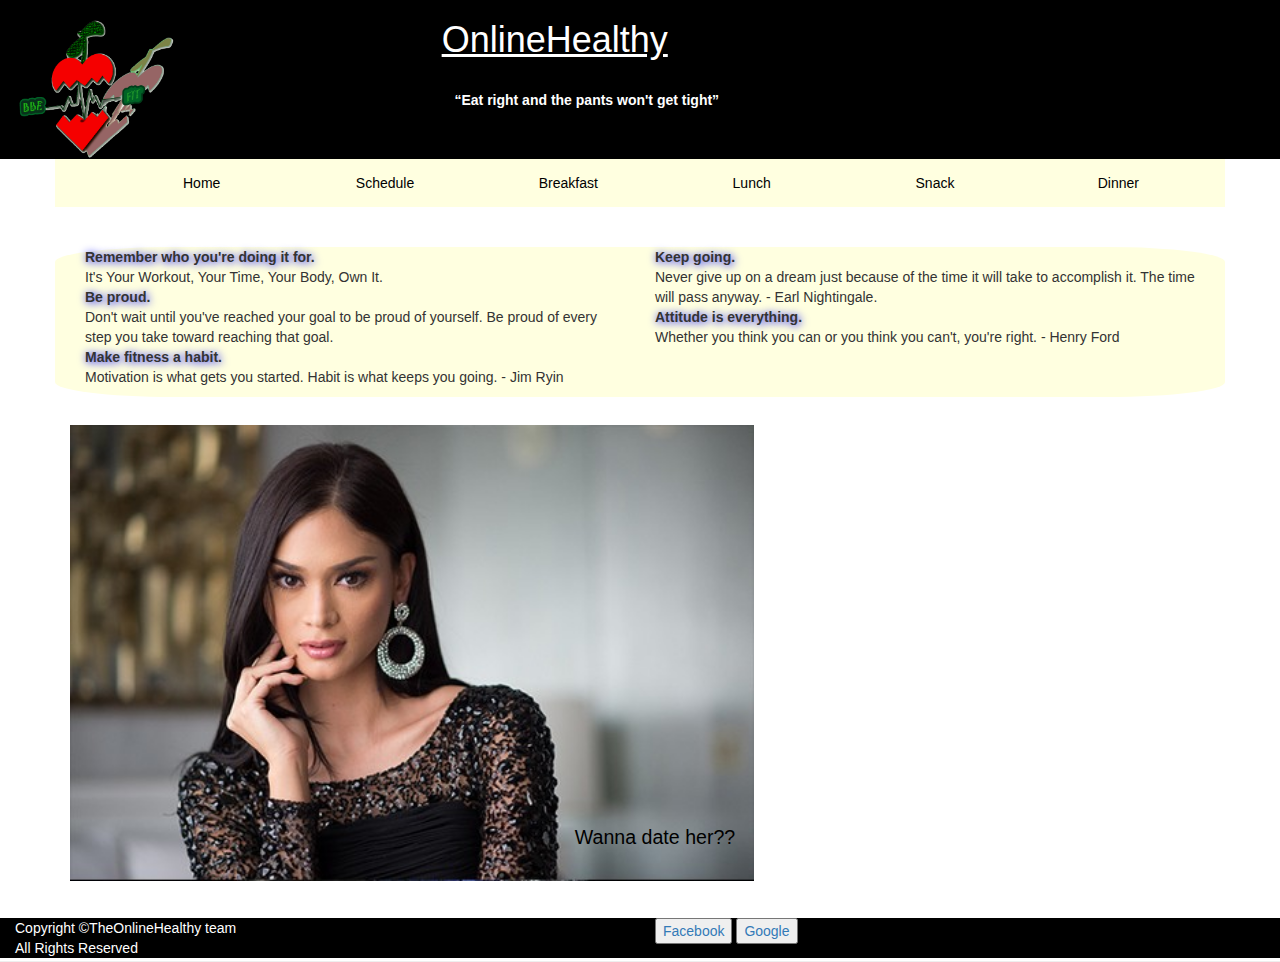
<file: index.html>
<!DOCTYPE html>

<!--Welcome to our html,css,js page that created THE onlinehealthy program -->

<html lang="en-US">

<head>
		<title>
		TheOnlineHealthy
		</title>

		<meta http-equiv="Content-Type" content="text/html; charset=utf-8" />
        <meta name="viewport" content="width=device-width, initial-scale=1">
		<link type="text/css" rel="stylesheet" href="./Welcome_page.css" media="all" />
		
			  <link rel="stylesheet" href="https://maxcdn.bootstrapcdn.com/bootstrap/3.3.7/css/bootstrap.min.css">
			  <script src="https://ajax.googleapis.com/ajax/libs/jquery/3.1.1/jquery.min.js"></script>
			  <script src="https://maxcdn.bootstrapcdn.com/bootstrap/3.3.7/js/bootstrap.min.js"></script>

  

</head>


<body>
    <!--This will be the top part of the page -->
	
				
				<div class="container" style="background-color: rgb(0,0,0);width: 100%">
				                        <div class="row">
										               <div class="col-lg-4 col-md-4 col-sm-4 col-xs-4">
													   
													   <img class="logo" src="./healthyfood.PNG" />
													   
													   </div>
													   
													   
													   
													     <div class="col-lg-4 col-md-4 col-sm-4 col-xs-4 title1">
						
															<h1><u>OnlineHealthy</u></h1>  
															</br>
														</div>
                                                        
                                                        <div class="col-lg-4 col-md-4 col-sm-4 col-xs-4 title2">														
															
															<strong>
															<q title="jarib ma bto5sar shi">Eat right and the pants won't get tight</q>
															</strong>
															
															</br>
															</br>       
														</div>
														
                                        </div>
				</div>
	
	
	<!--<script>
 function myFunction() {
    window.open("https://www.facebook.com");
}

setTimeout(function(){alert("PS:If your GF or Wife is next to you, we do not take the responsabilities of your death")},1000);
</script>
-->	
	<!--This part will be for the navigation bar -->
				
    <div class="container">
            <div class="row">
				    <div class="col-lg-12 col-md-12 col-sm-12 col-xs-12 navclass">
										
										<ul id="menu">
						                   
										   	<div class="col-lg-2 col-md-2 col-sm-2 col-xs-2">
       											<li>
												<a href="./index.html">Home</a>
												</li>
											</div>	
											
											
											<div class="col-lg-2 col-md-2 col-sm-2 col-xs-2">
												<li>
												<a>Schedule</a>
												    <ul class="sousMenu">
															<li><a href="./ectomorph.html">Ecto</a></li></br>
															<li><a href="./mesomorph.html">Meso</a></li></br>
															<li><a href="./endomorph.html">Endo</a></li>
													</ul>
												</li> 
										    </div>
										   
										   		<div class="col-lg-2 col-md-2 col-sm-2 col-xs-2">	
												<li>
												<a href="./Breakfast.html">Breakfast</a>
												</li>		  
											</div>
											
										  <div class="col-lg-2 col-md-2 col-sm-2 col-xs-2">											
												<li>
												<a href="./Lunch.html">Lunch</a>
												</li>
											</div>	
												
										   
										   <div class="col-lg-2 col-md-2 col-sm-2 col-xs-2"> 				
												<li>
												<a href="./Snack.html">Snack</a><!--why don't we use onclick -->
												</li>
											</div>
											
											<div class="col-lg-2 col-md-2 col-sm-2 col-xs-2">
												<li>
												<a href="./Dinner.html">Dinner</a>
												</li>
											</div>

											
										</ul>

					</div>
			</div>		
	</div>
	
<br/>
<br/>


	<!--This division is for the text & slide show-->	
   	<div class="container">
				<div class="row">	
                       <div class="col-lg-12 col-md-12 col-sm-12 col-xs-12 para">
								<div class="col-lg-6 col-md-6 col-sm-6 col-xs-12">  
								 <p>
					<b>Remember who you're doing it for.</b>        <br/>
					It's Your Workout, Your Time, Your Body, Own It. <br/>
					<b>Be proud.</b> <br/>
					Don't wait until you've reached your goal to be proud of yourself.
					Be proud of every step you take toward reaching that goal. <br/>
					<b>Make fitness a habit.</b>    <br/>
					Motivation is what gets you started. Habit is what keeps you going. - Jim Ryin
								 </p>
								
								</div>
					
								
								<div class="col-lg-6 col-md-6 col-sm-6 col-xs-12">  
								 <p>
					<b>Keep going.</b>    <br/>
                     Never give up on a dream just because of the time it will take to accomplish it. 
                     The time will pass anyway. - Earl Nightingale. <br/>
                  
                    <b>Attitude is everything.</b>        <br/>
                    Whether you think you can or you think you can't, you're right. - Henry Ford <br/>
								 </p>
								
								</div>
                       </div>
				
						 
						<div class="col-lg-12 col-md-12 col-sm-12 col-xs-12" style="margin-top: 2em">
													 <div class="slideshow-container">

																<div class="mySlides"><!--we can add fade-->
																					  <!-- <div class="numbertext">1 / 3</div> -->
																  <img src="./Hot1.jpg" style="width:60%">
																  <p class="text">Wanna date her??</p>
																</div>

																<div class="mySlides">
																					  <!-- <div class="numbertext">2 / 3</div> -->
																  <img src="./Hot2.jpg" style="width:60%">
																  <p class="text">Her?</p>
																</div>

																<div class="mySlides">
																					   <!--  <div class="numbertext">3 / 3</div> -->
																  <img src="./Hot3.jpg" style="width:60%">
																  <p class="text">Or... maybe her?</p>
																</div>

														</div>
																<br>
																	 
						 
						 
										<script>
										var slideIndex = 0;
										showSlides();

										function showSlides() {
											var i;
											var slides = document.getElementsByClassName("mySlides");
						
											for (i = 0; i < slides.length; i++) {
											   slides[i].style.display = "none";  
											}
											
											slideIndex++;
											
											if (slideIndex > slides.length) 
											{
											slideIndex = 1
											}
							
											slides[slideIndex-1].style.display = "block";  

											setTimeout(showSlides, 2000); // Change image every 2 seconds
										}
										</script>

						 
						</div> 
				</div>	 
	</div>			
		
		<br/>
		<br/>
		
	<hr/>	
		
		<footer class="container" style="background-color: rgb(0,0,0);width: 100%;color: rgb(255,255,255);margin-top: -5%">
		    <div class="row">
			 
								<div class="col-lg-6 col-md-6 col-sm-6 col-xs-6">
								Copyright &copy;TheOnlineHealthy team <br/>
								All Rights Reserved
								</div>
								<div class="col-lg-6 col-md-6 col-sm-6 col-xs-6">
								<button><a href="https://www.facebook.com" target="_blank" title="Facebook">Facebook</a></button>
								<button><a href="https://www.google.com" target="_blank" title="Google">Google</a></button>
								</div>
			</div>	  
		</footer> 

		
</body>

</html>
</file>
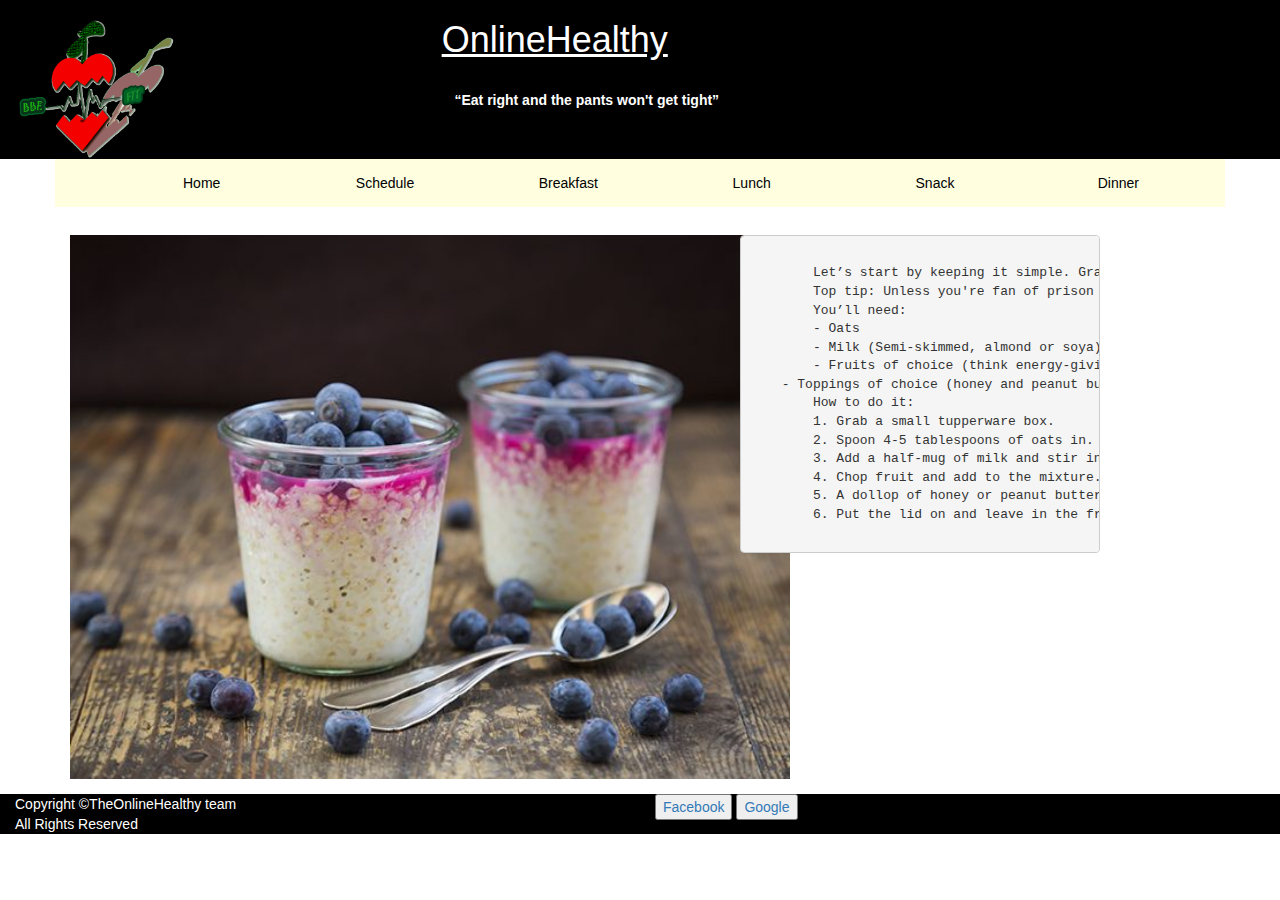
<file: Breakfast.html>
<!DOCTYPE html>

<!--Welcome to our html,css,js page that created THE onlinehealthy program -->

<html lang="en-US">

<head>
		<title>
		TheOnlineHealthy
		</title>

		<meta http-equiv="Content-Type" content="text/html; charset=utf-8" />
        <meta name="viewport" content="width=device-width, initial-scale=1">
		<link type="text/css" rel="stylesheet" href="./Welcome_page.css" media="all" />
		
			  <link rel="stylesheet" href="https://maxcdn.bootstrapcdn.com/bootstrap/3.3.7/css/bootstrap.min.css">
			  <script src="https://ajax.googleapis.com/ajax/libs/jquery/3.1.1/jquery.min.js"></script>
			  <script src="https://maxcdn.bootstrapcdn.com/bootstrap/3.3.7/js/bootstrap.min.js"></script>

  

</head>


<body>
    <!--This will be the top part of the page -->
	
				
				<div class="container" style="background-color: rgb(0,0,0);width: 100%">
				                        <div class="row">
										               <div class="col-lg-4 col-md-4 col-sm-4 col-xs-4">
													   
													   <img class="logo" src="./healthyfood.PNG" />
													   
													   </div>
													   
													   
													   
													     <div class="col-lg-4 col-md-4 col-sm-4 col-xs-4 title1">
						
															<h1><u>OnlineHealthy</u></h1>  
															</br>
														</div>
                                                        
                                                        <div class="col-lg-4 col-md-4 col-sm-4 col-xs-4 title2">														
															
															<strong>
															<q title="jarib ma bto5sar shi">Eat right and the pants won't get tight</q>
															</strong>
															
															</br>
															</br>       
														</div>
														
                                        </div>
				</div>
	
	
	<!--<script>
 function myFunction() {
    window.open("https://www.facebook.com");
}

setTimeout(function(){alert("PS:If your GF or Wife is next to you, we do not take the responsabilities of your death")},1000);
</script>
-->	
	<!--This part will be for the navigation bar -->
				
    <div class="container">
            <div class="row">
				    <div class="col-lg-12 col-md-12 col-sm-12 col-xs-12 navclass">
										
										<ul id="menu">
						                   
										   	<div class="col-lg-2 col-md-2 col-sm-2 col-xs-2">
       											<li>
												<a href="./index.html">Home</a>
												</li>
											</div>	
											
											
											<div class="col-lg-2 col-md-2 col-sm-2 col-xs-2">
												<li>
												<a>Schedule</a>
												    <ul class="sousMenu">
															<li><a href="./ectomorph.html">Ecto</a></li></br>
															<li><a href="./mesomorph.html">Meso</a></li></br>
															<li><a href="./endomorph.html">Endo</a></li>
													</ul>
												</li> 
										    </div>
										   
										   		<div class="col-lg-2 col-md-2 col-sm-2 col-xs-2">	
												<li>
												<a href="./Breakfast.html">Breakfast</a>
												</li>		  
											</div>
											
										  <div class="col-lg-2 col-md-2 col-sm-2 col-xs-2">											
												<li>
												<a href="./Lunch.html">Lunch</a>
												</li>
											</div>	
												
										   
										   <div class="col-lg-2 col-md-2 col-sm-2 col-xs-2"> 				
												<li>
												<a href="./Snack.html">Snack</a><!--why don't we use onclick -->
												</li>
											</div>
											
											<div class="col-lg-2 col-md-2 col-sm-2 col-xs-2">
												<li>
												<a href="./Dinner.html">Dinner</a>
												</li>
											</div>

											
										</ul>

					</div>
			</div>		
	</div>
	
	
	
	<div class="container">
	     <div class="row">
	                    <div class="col-lg-4 col-md-4 col-sm-12 col-xs-12 " style="margin-top: 2em">
			      		   <img style="width:200%" src="./bf1.jpg" />
													   
					   </div>
	                 
					   <div class="col-lg-4 col-md-4 col-sm-12 col-xs-12 prep">
	               
				        <pre>
						OVERNIGHT OATS
	Let’s start by keeping it simple. Grab a bag of oats (most supermarkets stock them for under £1), and then chuck whatever you fancy on top. Want our advice? Mix in some honey, this'll give you an added carbohydate boost and has a lower GI rating than sugar, providing a slow, steady release of energy. Finish it off by tossing some blueberries and bananas on top. Both are great sources of carbs and contain an abundance of antioxidants, vitamins and minerals that'll help keep your body strong. Oats also contain beta-glucan, which helps stimulate your immune response. 
	Top tip: Unless you're fan of prison food, we recommend heating it up in the microwave, but each to his own. 
	You’ll need:
	- Oats
	- Milk (Semi-skimmed, almond or soya)
	- Fruits of choice (think energy-giving bananas, brain-boosting dates and cancer-busting blueberries)
    - Toppings of choice (honey and peanut butter are our faves) 
	How to do it:
	1. Grab a small tupperware box.
	2. Spoon 4-5 tablespoons of oats in.
	3. Add a half-mug of milk and stir into the mix.
	4. Chop fruit and add to the mixture.
	5. A dollop of honey or peanut butter, or a handful of nuts.
	6. Put the lid on and leave in the fridge overnight. 8 hours, ideally. 
	                    </pre>
	                    </div>
	
	
	
	
	
	
	
	
	     </div> 
	</div>
	
	
		<hr/>	
		
		<footer class="container" style="background-color:black;width:100%;margin-top: -2%">
		    <div class="row">
			 
								<div class="col-lg-6 col-md-6 col-sm-6 col-xs-6" style="color: white">
								Copyright &copy;TheOnlineHealthy team <br/>
								All Rights Reserved
								</div>
									<div class="col-lg-6 col-md-6 col-sm-6 col-xs-6">
								<button><a href="https://www.facebook.com" target="_blank" title="Facebook">Facebook</a></button>
								<button><a href="https://www.google.com" target="_blank" title="Google">Google</a></button>
								</div>
								
			</div>	  
		</footer> 

		
</body>

</html>
</file>
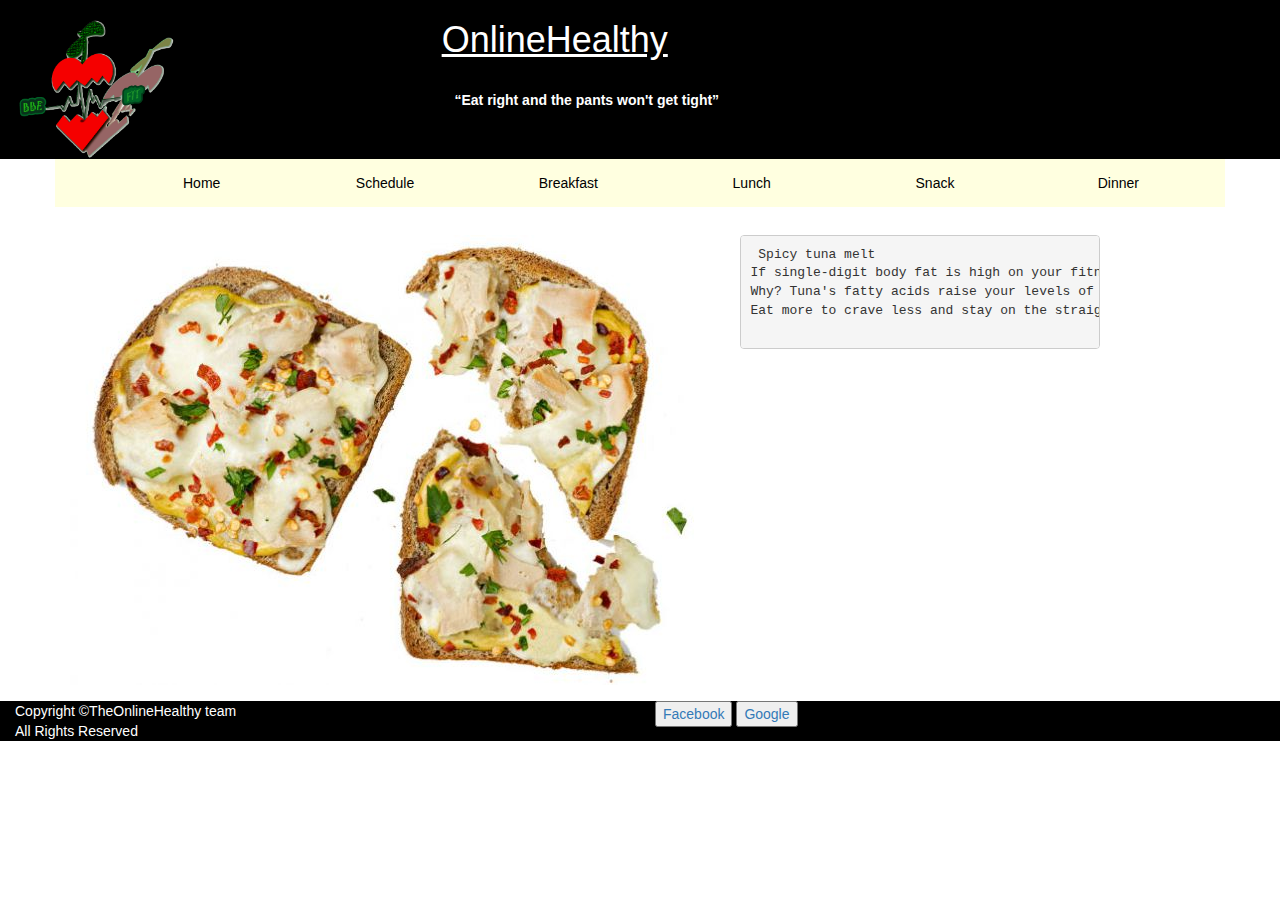
<file: Dinner.html>
<!DOCTYPE html>

<!--Welcome to our html,css,js page that created THE onlinehealthy program -->

<html lang="en-US">

<head>
		<title>
		TheOnlineHealthy
		</title>

		<meta http-equiv="Content-Type" content="text/html; charset=utf-8" />
        <meta name="viewport" content="width=device-width, initial-scale=1">
		<link type="text/css" rel="stylesheet" href="./Welcome_page.css" media="all" />
		
			  <link rel="stylesheet" href="https://maxcdn.bootstrapcdn.com/bootstrap/3.3.7/css/bootstrap.min.css">
			  <script src="https://ajax.googleapis.com/ajax/libs/jquery/3.1.1/jquery.min.js"></script>
			  <script src="https://maxcdn.bootstrapcdn.com/bootstrap/3.3.7/js/bootstrap.min.js"></script>

  

</head>


<body>
    <!--This will be the top part of the page -->
	
				
				<div class="container" style="background-color: rgb(0,0,0);width: 100%">
				                        <div class="row">
										               <div class="col-lg-4 col-md-4 col-sm-4 col-xs-4">
													   
													   <img class="logo" src="./healthyfood.PNG" />
													   
													   </div>
													   
													   
													   
													     <div class="col-lg-4 col-md-4 col-sm-4 col-xs-4 title1">
						
															<h1><u>OnlineHealthy</u></h1>  
															</br>
														</div>
                                                        
                                                        <div class="col-lg-4 col-md-4 col-sm-4 col-xs-4 title2">														
															
															<strong>
															<q title="jarib ma bto5sar shi">Eat right and the pants won't get tight</q>
															</strong>
															
															</br>
															</br>       
														</div>
														
                                        </div>
				</div>
	
	
	<!--<script>
 function myFunction() {
    window.open("https://www.facebook.com");
}

setTimeout(function(){alert("PS:If your GF or Wife is next to you, we do not take the responsabilities of your death")},1000);
</script>
-->	
	<!--This part will be for the navigation bar -->
				
    <div class="container">
            <div class="row">
				    <div class="col-lg-12 col-md-12 col-sm-12 col-xs-12 navclass">
										
										<ul id="menu">
						                   
										   	<div class="col-lg-2 col-md-2 col-sm-2 col-xs-2">
       											<li>
												<a href="./index.html">Home</a>
												</li>
											</div>	
											
											
											<div class="col-lg-2 col-md-2 col-sm-2 col-xs-2">
												<li>
												<a>Schedule</a>
												    <ul class="sousMenu">
															<li><a href="./ectomorph.html">Ecto</a></li></br>
															<li><a href="./mesomorph.html">Meso</a></li></br>
															<li><a href="./endomorph.html">Endo</a></li>
													</ul>
												</li> 
										    </div>
										   
										   		<div class="col-lg-2 col-md-2 col-sm-2 col-xs-2">	
												<li>
												<a href="./Breakfast.html">Breakfast</a>
												</li>		  
											</div>
											
										  <div class="col-lg-2 col-md-2 col-sm-2 col-xs-2">											
												<li>
												<a href="./Lunch.html">Lunch</a>
												</li>
											</div>	
												
										   
										   <div class="col-lg-2 col-md-2 col-sm-2 col-xs-2"> 				
												<li>
												<a href="./Snack.html">Snack</a><!--why don't we use onclick -->
												</li>
											</div>
											
											<div class="col-lg-2 col-md-2 col-sm-2 col-xs-2">
												<li>
												<a href="./Dinner.html">Dinner</a>
												</li>
											</div>

											
										</ul>

					</div>
			</div>		
	</div>
	
	
	
	
	
	
		<div class="container">
	     <div class="row">
	                    <div class="col-lg-4 col-md-4 col-sm-12 col-xs-12 picsize " style="margin-top: 2em">
			      		   <img src="./din1.jpg" class="picsize" />
													   
					   </div>
	                 
					   <div class="col-lg-4 col-md-4 col-sm-12 col-xs-12 prep">
	               
				        <pre>
 Spicy tuna melt
If single-digit body fat is high on your fitness goals then you need tuna. 
Why? Tuna's fatty acids raise your levels of leptin to fill you up faster. 
Eat more to crave less and stay on the straight and increasingly narrow. Simple.
	                    </pre>
	                    </div>
	
	
	
	
	
	
	
	
	     </div> 
	</div>
	
	
	
	
	
	
	
	
	
	
	
	
		<hr/>	
		
		<footer class="container" style="background-color:black;width:100%;margin-top: -2%">
		    <div class="row">
			 
								<div class="col-lg-6 col-md-6 col-sm-6 col-xs-6" style="color: white">
								Copyright &copy;TheOnlineHealthy team <br/>
								All Rights Reserved
								</div>
									<div class="col-lg-6 col-md-6 col-sm-6 col-xs-6">
								<button><a href="https://www.facebook.com" target="_blank" title="Facebook">Facebook</a></button>
								<button><a href="https://www.google.com" target="_blank" title="Google">Google</a></button>
								</div>
								
			</div>	  
		</footer> 

		
</body>

</html>
</file>
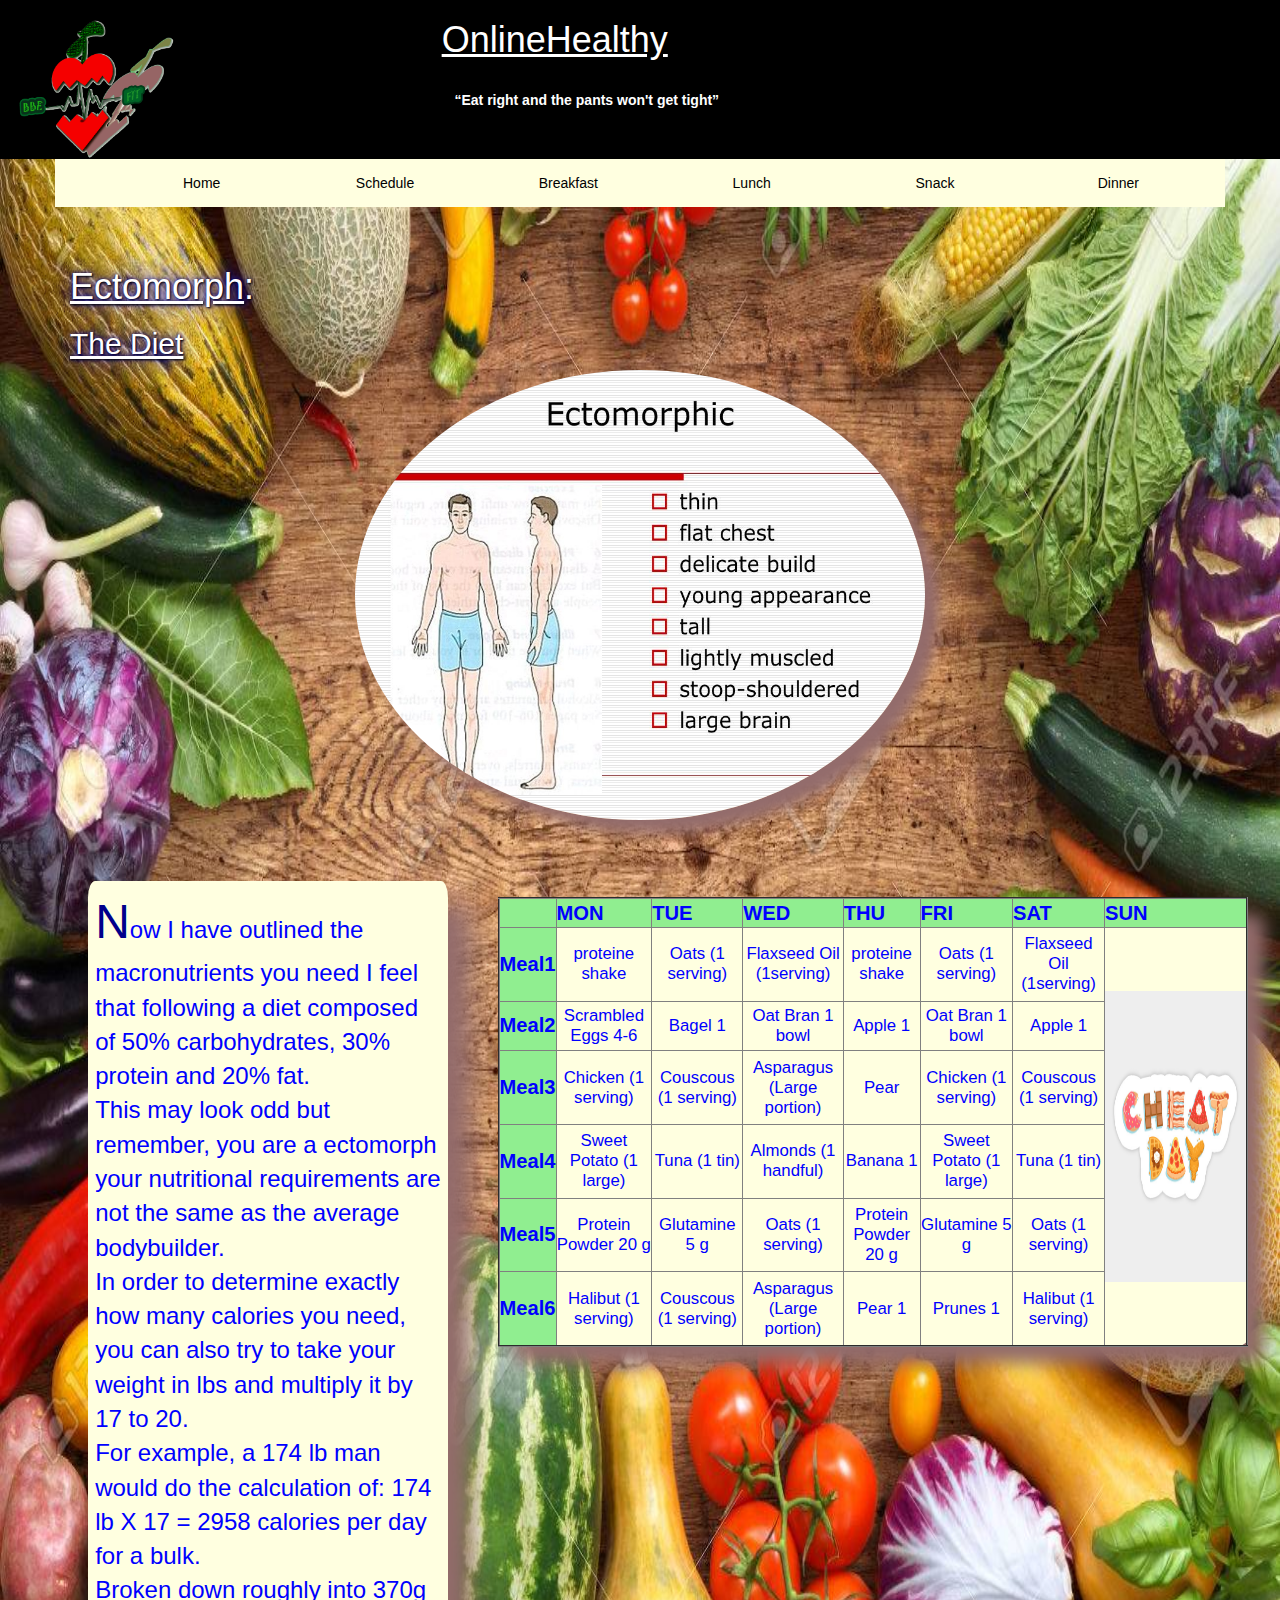
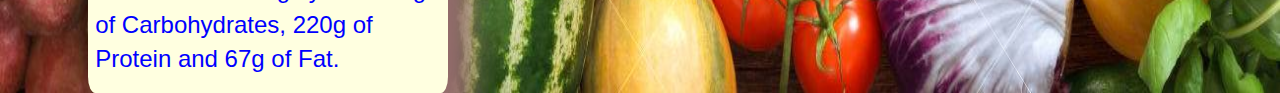
<file: ectomorph.html>
<!Doctype.html>
<html>
<head>
        <title>
		TheOnlineHealthy
		</title>

		<meta http-equiv="Content-Type" content="text/html; charset=utf-8" />
        <meta name="viewport" content="width=device-width, initial-scale=1">
		<link type="text/css" rel="stylesheet" href="./hadicss.css" media="all" />
		     <meta name="viewport" content="width=device-width, initial-scale=1">
  <link rel="stylesheet" href="https://maxcdn.bootstrapcdn.com/bootstrap/3.3.7/css/bootstrap.min.css">
  <script src="https://ajax.googleapis.com/ajax/libs/jquery/3.1.1/jquery.min.js"></script>
  <script src="https://maxcdn.bootstrapcdn.com/bootstrap/3.3.7/js/bootstrap.min.js"></script>
	<style>
	th{
	font-size:larger;
     background-color:lightgreen;	
	}
	p::first-letter{
   font-size:200%;
   color:darkblue;
   }
	
	
	
</style>	
</head>
<body >
	    <!--This will be the top part of the page -->
	
				
				<div class="container" style="background-color: rgb(0,0,0);width: 100%">
				                        <div class="row">
										               <div class="col-lg-4 col-md-4 col-sm-4 col-xs-4">
													   
													   <img class="logo" src="./healthyfood.PNG" />
													   
													   </div>
													   
													   
													   
													     <div class="col-lg-4 col-md-4 col-sm-4 col-xs-4 title1">
						
															<h1><u>OnlineHealthy</u></h1>  
															</br>
														</div>
                                                        
                                                        <div class="col-lg-4 col-md-4 col-sm-4 col-xs-4 title2">														
															
															<strong>
															<q>Eat right and the pants won't get tight</q>
															</strong>
															
															</br>
															</br>       
														</div>
														
                                        </div>
				</div>
	
	
	<!--<script>
 function myFunction() {
    window.open("https://www.facebook.com");
}

setTimeout(function(){alert("PS:If your GF or Wife is next to you, we do not take the responsabilities of your death")},1000);
</script>
-->	
	<!--This part will be for the navigation bar -->
				
    <div class="container">
            <div class="row">
				    <div class="col-lg-12 col-md-12 col-sm-12 col-xs-12 navclass">
										
										<ul id="menu">
						                   
										   	<div class="col-lg-2 col-md-2 col-sm-2 col-xs-2">
       											<li>
												<a href="./index.html">Home</a>
												</li>
											</div>	
											
											
											<div class="col-lg-2 col-md-2 col-sm-2 col-xs-2">
												<li>
												<a>Schedule</a>
												    <ul class="sousMenu">
															<li><a href="./ectomorph.html">Ecto</a></li></br>
															<li><a href="./mesomorph.html">Meso</a></li></br>
															<li><a href="./endomorph.html">Endo</a></li>
													</ul>
												</li> 
										    </div>
										   
										   		<div class="col-lg-2 col-md-2 col-sm-2 col-xs-2">	
												<li>
												<a href="./Breakfast.html">Breakfast</a>
												</li>		  
											</div>
											
										  <div class="col-lg-2 col-md-2 col-sm-2 col-xs-2">											
												<li>
												<a href="./Lunch.html">Lunch</a>
												</li>
											</div>	
												
										   
										   <div class="col-lg-2 col-md-2 col-sm-2 col-xs-2"> 				
												<li>
												<a href="./Snack.html">Snack</a><!--why don't we use onclick -->
												</li>
											</div>
											
											<div class="col-lg-2 col-md-2 col-sm-2 col-xs-2">
												<li>
												<a href="./Dinner.html">Dinner</a>
												</li>
											</div>

											
										</ul>

					</div>
			</div>		
	</div>
	
<br/>
<br/>
	
 <div class="container">
    <div class="row">
	  <div class="col-xs-12 col-sm-12 col-md-12 col-lg-12" >
       <h1 style="color:white ;text-shadow: 1px 1px 2px black, 0 0 25px blue, 0 0 5px darkblue;"><u>Ectomorph</u>:</h1>
       <h2 style="color:white ;text-shadow: 1px 1px 2px black, 0 0 25px blue, 0 0 5px darkblue"><u>The Diet</u> </h2>
	   </div>
	   </div>
</div>	   
<div class="container">
    <div class="row"> 
	   <div class="col-xs-12 col-sm-12 col-md-12 col-lg-12">
	   <img style=" display: block;width:50% ; height:50% ; margin-left:25% ; margin-bottom:5%; border-radius:50% ;box-shadow : 1em 1em 1em  #936c6c;" src="./slide_5.jpg"/>
	   </div>
	 </div>
</div>
<div class="container">
    <div class="row">
	   <div class="col-xs-12 col-sm-4 col-md-4 col-lg-4" >
	   <div id="ecto">
      <p>Now I have outlined the macronutrients you need I feel that following a diet composed of 50% carbohydrates, 30% protein and 20% fat.</br> This may look odd but remember, you are a ectomorph your nutritional requirements are not the same as the average bodybuilder.</br> In order to determine exactly how many calories you need, you can also try to take your weight in lbs and multiply it by 17 to 20.</br> For example, a 174 lb man would do the calculation of:
      174 lb X 17 = 2958 calories per day for a bulk.</br>Broken down roughly into 370g of Carbohydrates, 220g of Protein and 67g of Fat.
	  </p>
	  </div >
	  </div>	
	   <div class="col-xs-12 col-sm-8 col-md-8 col-lg-8" >
       <table class="ectomorph" width="100%" height="50%"  border=" 2px solid white"   style="  cellspacing="4 em";cellpadding="3 em">
     
   <tr >
	   <th>&nbsp;</th>
	   <th>
	     MON
		 </th>
		 <th>
	     TUE
		 </th>
		 <th>
	     WED
		 </th>
		 <th>
	     THU
		 </th>
		 <th>
	     FRI
		 </th>
		 <th>
	     SAT
		 </th>
		 <th>
	     SUN
		 </th>
	</tr>
	<tr>
	   <th>Meal1</th>
	      <td>proteine shake</td>
		  <td>Oats (1 serving)</td>
		  <td>Flaxseed Oil (1serving)</td>
		  <td>proteine shake</td>
		  <td>Oats (1 serving)</td>
		  <td>Flaxseed Oil (1serving)</td>
	   	  <td colspan="1" rowspan="6"><img style="width:100% ; height:70%" src=".\755681_1.jpg"</td>
		  </tr>
	   <tr>
	      <th>Meal2</th>
	      <td>Scrambled Eggs 4-6 </td>
	      <td>Bagel 1</td>
	      <td>Oat Bran 1 bowl</td>
	      <td>Apple 1</td>
	      <td>Oat Bran 1 bowl</td>
	      <td>Apple 1</td> 
		</tr>  
	  <tr> <th>Meal3</th>
	       <td>Chicken (1 serving) </td>
		   <td>Couscous (1 serving) </td>
		   <td>Asparagus (Large portion) </td>
		   <td>Pear</td>
		   	<td>Chicken (1 serving) </td>
		   <td>Couscous (1 serving) </td> 
	   </tr>
	   <tr>
	      <th>Meal4</th>
	      <td>Sweet Potato (1 large) </td>
		  <td>Tuna (1 tin)</td>
		  <td>Almonds (1 handful)</td>
		  <td>Banana 1</td>
		  <td>Sweet Potato (1 large) </td>
		  <td>Tuna (1 tin)</td>
		 </tr>
	   <tr>
	      <th>Meal5</th>
	      <td>Protein Powder 20 g</td>
		  <td>Glutamine 5 g</td>
		  <td>Oats (1 serving)</td>
		  <td>Protein Powder 20 g</td>
		  <td>Glutamine 5 g</td>
		  <td>Oats (1 serving)</td>
		</tr>
	   <tr>
	      <th>Meal6</th>
	      <td>Halibut (1 serving)</td>
		  <td>Couscous (1 serving) </td>
		  <td>Asparagus (Large portion) </td>
		  <td>Pear 1</td>
		  <td>Prunes  1 </td>
		  <td>Halibut (1 serving)</td>
		  
		</tr>  
	   
	
	</tr>
	</div>
	</div>
</div>	

</br>

      
</body>

</html>
</file>
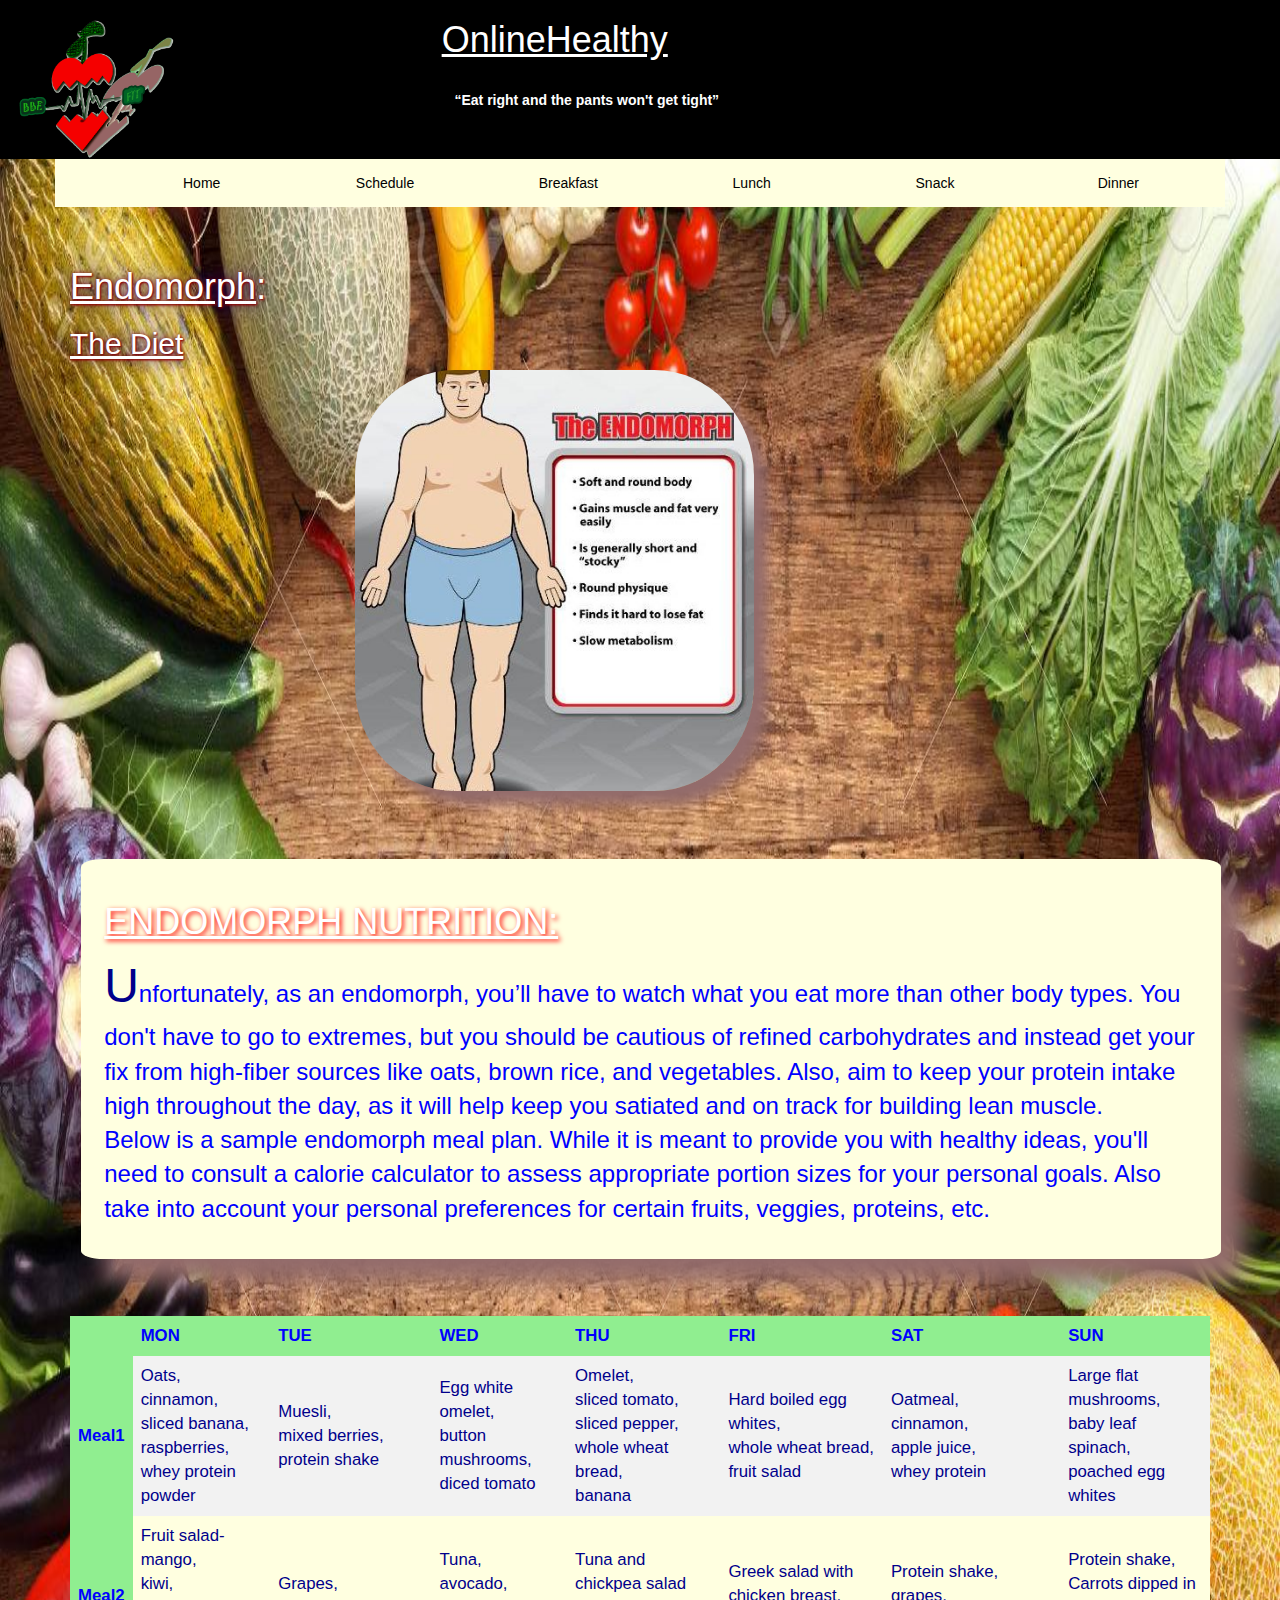
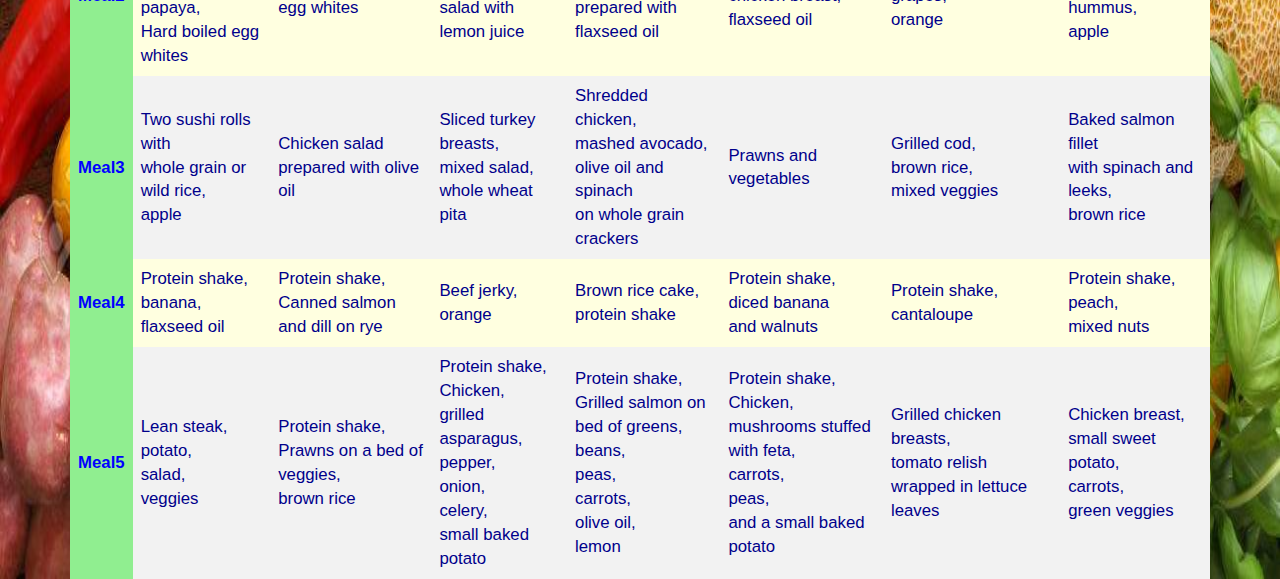
<file: endomorph.html>
<!DOCTYPE html>
<html>
<head>
    <title>
		TheOnlineHealthy
		</title>

		<meta http-equiv="Content-Type" content="text/html; charset=utf-8" />
        <meta name="viewport" content="width=device-width, initial-scale=1">
		<link type="text/css" rel="stylesheet" href="./hadicss.css" media="all" />
		     <meta name="viewport" content="width=device-width, initial-scale=1">
  <link rel="stylesheet" href="https://maxcdn.bootstrapcdn.com/bootstrap/3.3.7/css/bootstrap.min.css">
  <script src="https://ajax.googleapis.com/ajax/libs/jquery/3.1.1/jquery.min.js"></script>
  <script src="https://maxcdn.bootstrapcdn.com/bootstrap/3.3.7/js/bootstrap.min.js"></script>
  <style>
  p::first-letter{
   font-size:200%;
   color:darkblue;
   }
   table {
  border-collapse: collapse;
  width: 100%;
  
}

th, td {
  text-align: left;
  font-size: larger;
  padding: 8px;
  color: darkblue;
}

tr:nth-child(even){background-color: #f2f2f2}
tr:nth-child(odd){background-color: lightyellow}

th {
  background-color: lightgreen;
  font-size:larger;
  color: blue;
}
  </style>
</head>
<body>

    <!--This will be the top part of the page -->
	
				
				<div class="container" style="background-color: rgb(0,0,0);width: 100%">
				                        <div class="row">
										               <div class="col-lg-4 col-md-4 col-sm-4 col-xs-4">
													   
													   <img class="logo" src="./healthyfood.PNG" />
													   
													   </div>
													   
													   
													   
													     <div class="col-lg-4 col-md-4 col-sm-4 col-xs-4 title1">
						
															<h1><u>OnlineHealthy</u></h1>  
															</br>
														</div>
                                                        
                                                        <div class="col-lg-4 col-md-4 col-sm-4 col-xs-4 title2">														
															
															<strong>
															<q title="jarib ma bto5sar shi">Eat right and the pants won't get tight</q>
															</strong>
															
															</br>
															</br>       
														</div>
														
                                        </div>
				</div>
	
	
	<!--<script>
 function myFunction() {
    window.open("https://www.facebook.com");
}

setTimeout(function(){alert("PS:If your GF or Wife is next to you, we do not take the responsabilities of your death")},1000);
</script>
-->	
	<!--This part will be for the navigation bar -->
				
    <div class="container">
            <div class="row">
				    <div class="col-lg-12 col-md-12 col-sm-12 col-xs-12 navclass">
										
										<ul id="menu">
						                   
										   	<div class="col-lg-2 col-md-2 col-sm-2 col-xs-2">
       											<li>
												<a href="./index.html">Home</a>
												</li>
											</div>	
											
											
											<div class="col-lg-2 col-md-2 col-sm-2 col-xs-2">
												<li>
												<a>Schedule</a>
												    <ul class="sousMenu">
															<li><a href="./ectomorph.html">Ecto</a></li></br>
															<li><a href="./mesomorph.html">Meso</a></li></br>
															<li><a href="./endomorph.html">Endo</a></li>
													</ul>
												</li> 
										    </div>
										   
										   		<div class="col-lg-2 col-md-2 col-sm-2 col-xs-2">	
												<li>
												<a href="./Breakfast.html">Breakfast</a>
												</li>		  
											</div>
											
										  <div class="col-lg-2 col-md-2 col-sm-2 col-xs-2">											
												<li>
												<a href="./Lunch.html">Lunch</a>
												</li>
											</div>	
												
										   
										   <div class="col-lg-2 col-md-2 col-sm-2 col-xs-2"> 				
												<li>
												<a href="./Snack.html">Snack</a><!--why don't we use onclick -->
												</li>
											</div>
											
											<div class="col-lg-2 col-md-2 col-sm-2 col-xs-2">
												<li>
												<a href="./Dinner.html">Dinner</a>
												</li>
											</div>

											
										</ul>

					</div>
			</div>		
	</div>
	
<br/>
<br/>
	
<div class="container">
    <div class="row">
	  <div class="col-xs-12 col-sm-12 col-md-12 col-lg-12" >
       <h1 style="color: white; text-shadow: 1px 1px 2px darkred, 0 0 25px darkblue, 0 0 5px darkred; "><u>Endomorph</u>:</h1>
       <h2 style="color:white ;text-shadow:1px 1px 2px darkred, 0 0 25px darkblue, 0 0 5px darkred; "><u>The Diet</u> </h2>
	   </div>
	   </div>
</div>
<div class="container">
    <div class="row"> 
	   <div class="col-xs-12 col-sm-12 col-md-12 col-lg-12">
	   <img style=" display: block;width:35% ; height:30% ; margin-left:25% ; margin-bottom:5%; border-radius:25% ;box-shadow : 1em 1em 1em  #936c6c;" src="./slide_7.jpg"/>
	   </div>
	 </div>
</div>
<div class="container">
    <div class="row">
	   <div class="col-xs-12 col-sm-12 col-md-12 col-lg-12" >
<div id="meso">
<h1 style="color:white ;text-shadow:2px 2px 5px red"><u>ENDOMORPH NUTRITION:</u></h1>
<p style="first-letter:200%">Unfortunately, as an endomorph, you’ll have to watch what you eat more than other body types. You don't have to go to extremes, but you should be cautious of refined carbohydrates and instead get your fix from high-fiber sources like oats, brown rice, and vegetables.

Also, aim to keep your protein intake high throughout the day, as it will help keep you satiated and on track for building lean muscle.</br>
Below is a sample endomorph meal plan.

While it is meant to provide you with healthy ideas, you'll need to consult a calorie calculator to assess appropriate portion sizes for your personal goals. Also take into account your personal preferences for certain fruits, veggies, proteins, etc.
</p>
</div>
</div>
<div class="col-xs-12 col-sm-12 col-md-12 col-lg-12" >
<table width="100%" height="50%">
<tr >
	   <th>&nbsp;</th>
	   <th>
	     MON
		 </th>
		 <th>
	     TUE
		 </th>
		 <th>
	     WED
		 </th>
		 <th>
	     THU
		 </th>
		 <th>
	     FRI
		 </th>
		 <th>
	     SAT
		 </th>
		 <th>
	     SUN
		 </th>
	</tr>
	<tr>
	   <th>Meal1</th>
	      <td> Oats, cinnamon,</br> sliced banana,</br> raspberries,</br> whey protein powder</td>
		  <td>Muesli,</br> mixed berries,</br> protein shake</td>
		  <td>Egg white omelet,</br> button mushrooms,</br> diced tomato</td>
		  <td>Omelet,</br> sliced tomato,</br> sliced pepper,</br> whole wheat bread,</br> banana</td>
		  <td>Hard boiled egg whites,</br> whole wheat bread,</br> fruit salad</td>
		  <td>Oatmeal,</br> cinnamon,</br> apple juice,</br> whey protein</td>
	   	  <td>Large flat mushrooms,</br> baby leaf spinach,</br> poached egg whites</td>
		  </tr>
	   <tr>
	      <th>Meal2</th>
	      <td>Fruit salad-mango,</br> kiwi,</br> papaya,</br> Hard boiled egg whites</td>
	      <td>Grapes,</br> egg whites</td>
	      <td>Tuna,</br> avocado,</br> salad with lemon juice</td>
	      <td>Tuna and chickpea salad</br>prepared with flaxseed oil</td>
	      <td>Greek salad with chicken breast,</br> flaxseed oil</td>
	      <td>Protein shake,</br> grapes,</br> orange</td> 
		  <td>Protein shake,</br> Carrots dipped in hummus,</br> apple</td>
		</tr>  
	  <tr> <th>Meal3</th>
	       <td>Two sushi rolls with</br> whole grain or wild rice,</br> apple </td>
		   <td>Chicken salad prepared with olive oil </td>
		   <td>Sliced turkey breasts,</br> mixed salad,</br> whole wheat pita</td>
		   <td>Shredded chicken,</br> mashed avocado,</br> olive oil and spinach</br> on whole grain crackers </td>
		   	<td>Prawns and vegetables </td>
		   <td>Grilled cod,</br> brown rice,</br> mixed veggies</td> 
		   <td>Baked salmon fillet</br> with spinach and leeks,</br> brown rice</td>
	   </tr>
	   <tr>
	      <th>Meal4</th>
	      <td>Protein shake,</br> banana,</br> flaxseed oil</td>
		  <td>Protein shake,</br> Canned salmon</br> and dill on rye</td>
		  <td>Beef jerky,</br> orange</td>
		  <td>Brown rice cake,</br> protein shake</td>
		  <td>Protein shake,</br> diced banana </br>and walnuts</td>
		  <td>Protein shake,</br> cantaloupe</td>
		  <td>Protein shake,</br> peach,</br> mixed nuts</td>
		 </tr>
	   <tr>
	      <th>Meal5</th>
	      <td>Lean steak,</br> potato,</br> salad,</br> veggies</td>
		  <td>Protein shake,</br>Prawns on a bed of veggies,</br> brown rice</td>
		  <td>Protein shake,</br> Chicken,</br> grilled asparagus,</br> pepper,</br> onion,</br> celery,</br> small baked potato</td>
		  <td>Protein shake,</br> Grilled salmon on bed of greens,</br> beans,</br> peas,</br> carrots,</br> olive oil,</br> lemon</td>
		  <td> Protein shake,</br> Chicken,</br> mushrooms stuffed with feta,</br> carrots,</br> peas,</br> and a small baked potato</td>
		  <td>Grilled chicken breasts,</br> tomato relish wrapped in lettuce leaves</td>
		  <td>Chicken breast,</br> small sweet potato,</br> carrots,</br> green veggies</td>
		</tr>
		</div>
		</div>
</div>

</body>
</html>
</file>
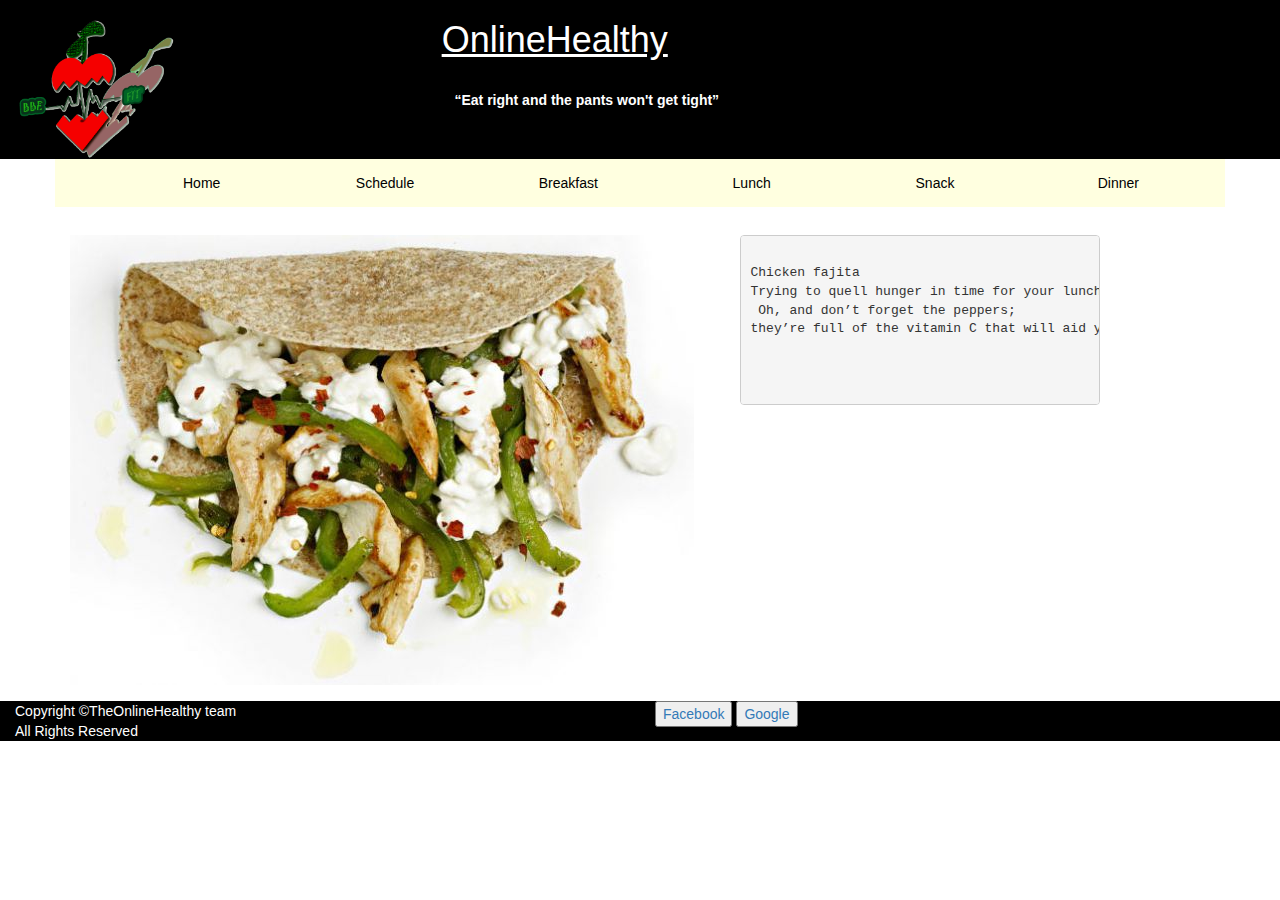
<file: Lunch.html>
<!DOCTYPE html>

<!--Welcome to our html,css,js page that created THE onlinehealthy program -->

<html lang="en-US">

<head>
		<title>
		TheOnlineHealthy
		</title>

		<meta http-equiv="Content-Type" content="text/html; charset=utf-8" />
        <meta name="viewport" content="width=device-width, initial-scale=1">
		<link type="text/css" rel="stylesheet" href="./Welcome_page.css" media="all" />
		
			  <link rel="stylesheet" href="https://maxcdn.bootstrapcdn.com/bootstrap/3.3.7/css/bootstrap.min.css">
			  <script src="https://ajax.googleapis.com/ajax/libs/jquery/3.1.1/jquery.min.js"></script>
			  <script src="https://maxcdn.bootstrapcdn.com/bootstrap/3.3.7/js/bootstrap.min.js"></script>

  

</head>


<body>
    <!--This will be the top part of the page -->
	
				
				<div class="container" style="background-color: rgb(0,0,0);width: 100%">
				                        <div class="row">
										               <div class="col-lg-4 col-md-4 col-sm-4 col-xs-4">
													   
													   <img class="logo" src="./healthyfood.PNG" />
													   
													   </div>
													   
													   
													   
													     <div class="col-lg-4 col-md-4 col-sm-4 col-xs-4 title1">
						
															<h1><u>OnlineHealthy</u></h1>  
															</br>
														</div>
                                                        
                                                        <div class="col-lg-4 col-md-4 col-sm-4 col-xs-4 title2">														
															
															<strong>
															<q title="jarib ma bto5sar shi">Eat right and the pants won't get tight</q>
															</strong>
															
															</br>
															</br>       
														</div>
														
                                        </div>
				</div>
	
	
	<!--<script>
 function myFunction() {
    window.open("https://www.facebook.com");
}

setTimeout(function(){alert("PS:If your GF or Wife is next to you, we do not take the responsabilities of your death")},1000);
</script>
-->	
	<!--This part will be for the navigation bar -->
				
    <div class="container">
            <div class="row">
				    <div class="col-lg-12 col-md-12 col-sm-12 col-xs-12 navclass">
										
										<ul id="menu">
						                   
										   	<div class="col-lg-2 col-md-2 col-sm-2 col-xs-2">
       											<li>
												<a href="./index.html">Home</a>
												</li>
											</div>	
											
											
											<div class="col-lg-2 col-md-2 col-sm-2 col-xs-2">
												<li>
												<a>Schedule</a>
												    <ul class="sousMenu">
															<li><a href="./ectomorph.html">Ecto</a></li></br>
															<li><a href="./endomorph.html">Meso</a></li></br>
															<li><a href="./mesomorph.html">Endo</a></li>
													</ul>
												</li> 
										    </div>
										   
										   		<div class="col-lg-2 col-md-2 col-sm-2 col-xs-2">	
												<li>
												<a href="./Breakfast.html">Breakfast</a>
												</li>		  
											</div>
											
										  <div class="col-lg-2 col-md-2 col-sm-2 col-xs-2">											
												<li>
												<a href="./Lunch.html">Lunch</a>
												</li>
											</div>	
												
										   
										   <div class="col-lg-2 col-md-2 col-sm-2 col-xs-2"> 				
												<li>
												<a href="./Snack.html">Snack</a><!--why don't we use onclick -->
												</li>
											</div>
											
											<div class="col-lg-2 col-md-2 col-sm-2 col-xs-2">
												<li>
												<a href="./Dinner.html">Dinner</a>
												</li>
											</div>

											
										</ul>

					</div>
			</div>		
	</div>
	
	
		<div class="container">
	     <div class="row">
	                    <div class="col-lg-4 col-md-4 col-sm-12 col-xs-12 picsize" style="margin-top: 2em">
			      		   <img  src="./ln1.jpg" class="picsize"/>
													   
					   </div>
	                 
					   <div class="col-lg-4 col-md-4 col-sm-12 col-xs-12 prep">
	               
				        <pre>
                        
Chicken fajita
Trying to quell hunger in time for your lunchtime workout? Make it a wrap. This Mexican classic contains enough quick acting energy to fuel some new personal bests.
 Oh, and don’t forget the peppers; 
they’re full of the vitamin C that will aid your recovery.


	                    </pre>
	                    </div>
	
	
	
	
	
	
	
	
	     </div> 
	</div>
	
	
	
	
	
	
	
	
	
	
	
	
	
	
	
	
		<hr/>	
		
		<footer class="container" style="background-color:black;width:100%;margin-top: -2%">
		    <div class="row">
			 
								<div class="col-lg-6 col-md-6 col-sm-6 col-xs-6" style="color: white">
								Copyright &copy;TheOnlineHealthy team <br/>
								All Rights Reserved
								</div>
									<div class="col-lg-6 col-md-6 col-sm-6 col-xs-6">
								<button><a href="https://www.facebook.com" target="_blank" title="Facebook">Facebook</a></button>
								<button><a href="https://www.google.com" target="_blank" title="Google">Google</a></button>
								</div>
								
			</div>	  
		</footer> 

		
</body>

</html>
</file>
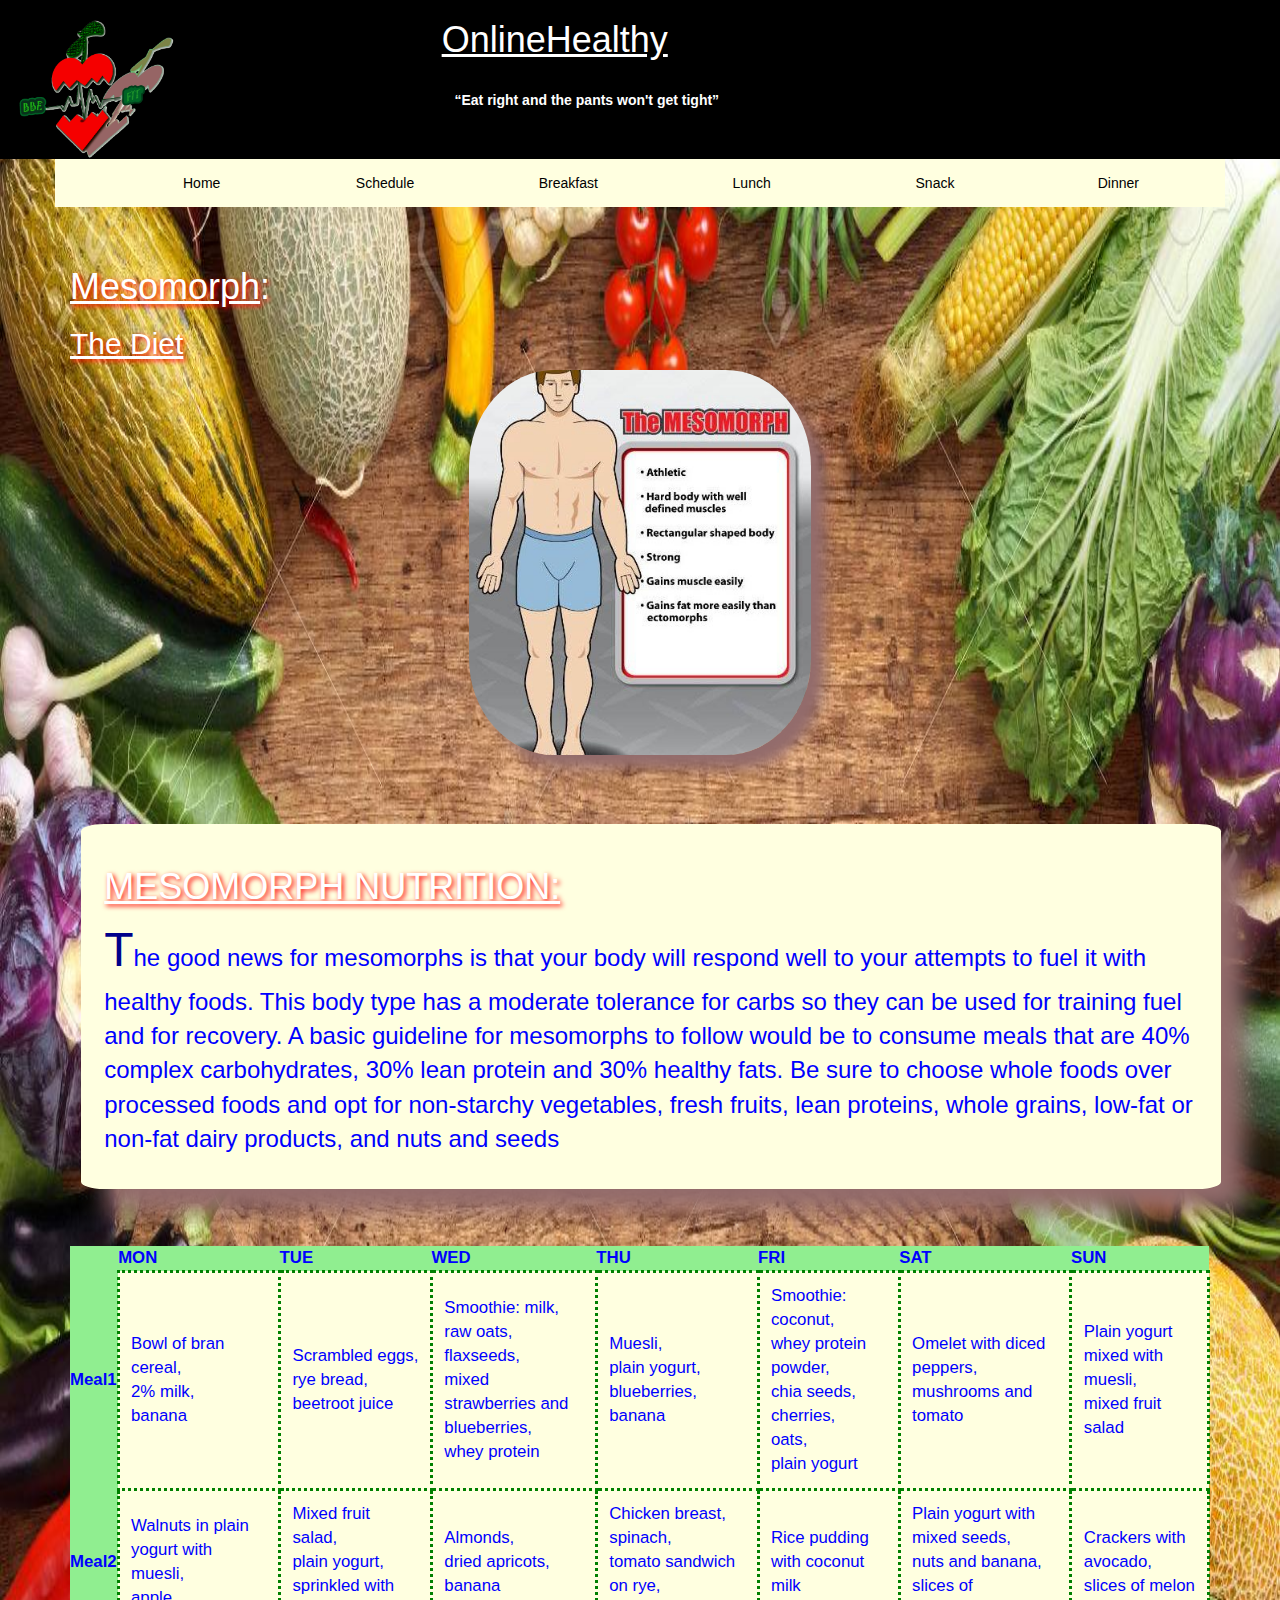
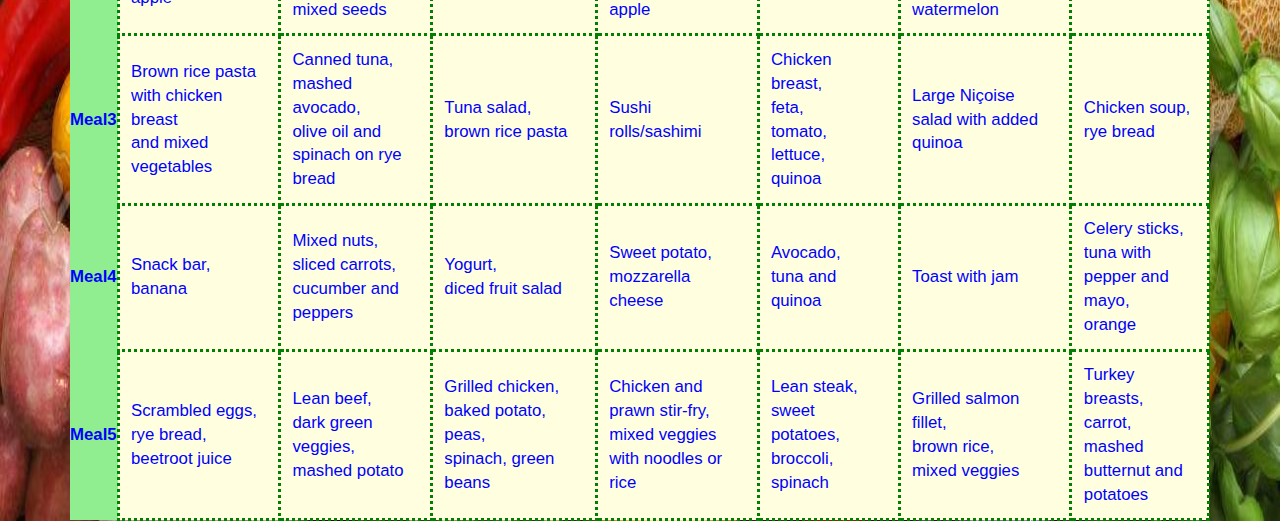
<file: mesomorph.html>
<!DOCTYPE html>
<html>
<head>
        <title>
		TheOnlineHealthy
		</title>

		<meta http-equiv="Content-Type" content="text/html; charset=utf-8" />
        <meta name="viewport" content="width=device-width, initial-scale=1">
		<link type="text/css" rel="stylesheet" href="./hadicss.css" media="all" />
		     <meta name="viewport" content="width=device-width, initial-scale=1">
  <link rel="stylesheet" href="https://maxcdn.bootstrapcdn.com/bootstrap/3.3.7/css/bootstrap.min.css">
  <script src="https://ajax.googleapis.com/ajax/libs/jquery/3.1.1/jquery.min.js"></script>
  <script src="https://maxcdn.bootstrapcdn.com/bootstrap/3.3.7/js/bootstrap.min.js"></script>
  <style>
  p::first-letter{
   font-size:200%;
   color:darkblue;
   }  
  table {
  border:none;
	padding-left:1%;
	
}
 td{
     border-width: 10%;
    border-color: green;
    border-style: dotted;
	background-color:lightyellow;
	font-size:larger;
	padding:1%;
	color:blue;
	}
 th{
     color:blue;
	 background-color:lightgreen;
	 font-size:larger;
	 
 
 
 
 }
 
  </style>
		
<head>
<body>

	    <!--This will be the top part of the page -->
	
				
				<div class="container" style="background-color: rgb(0,0,0);width: 100%">
				                        <div class="row">
										               <div class="col-lg-4 col-md-4 col-sm-4 col-xs-4">
													   
													   <img class="logo" src="./healthyfood.PNG" />
													   
													   </div>
													   
													   
													   
													     <div class="col-lg-4 col-md-4 col-sm-4 col-xs-4 title1">
						
															<h1><u>OnlineHealthy</u></h1>  
															</br>
														</div>
                                                        
                                                        <div class="col-lg-4 col-md-4 col-sm-4 col-xs-4 title2">														
															
															<strong>
															<q>Eat right and the pants won't get tight</q>
															</strong>
															
															</br>
															</br>       
														</div>
														
                                        </div>
				</div>
	
	
	<!--<script>
 function myFunction() {
    window.open("https://www.facebook.com");
}

setTimeout(function(){alert("PS:If your GF or Wife is next to you, we do not take the responsabilities of your death")},1000);
</script>
-->	
	<!--This part will be for the navigation bar -->
				
    <div class="container">
            <div class="row">
				    <div class="col-lg-12 col-md-12 col-sm-12 col-xs-12 navclass">
										
										<ul id="menu">
						                   
										   	<div class="col-lg-2 col-md-2 col-sm-2 col-xs-2">
       											<li>
												<a href="./index.html">Home</a>
												</li>
											</div>	
											
											
											<div class="col-lg-2 col-md-2 col-sm-2 col-xs-2">
												<li>
												<a>Schedule</a>
												    <ul class="sousMenu">
															<li><a href="./ectomorph.html">Ecto</a></li></br>
															<li><a href="./mesomorph.html">Meso</a></li></br>
															<li><a href="./endomorph.html">Endo</a></li>
													</ul>
												</li> 
										    </div>
										   
										   		<div class="col-lg-2 col-md-2 col-sm-2 col-xs-2">	
												<li>
												<a href="./Breakfast.html">Breakfast</a>
												</li>		  
											</div>
											
										  <div class="col-lg-2 col-md-2 col-sm-2 col-xs-2">											
												<li>
												<a href="./Lunch.html">Lunch</a>
												</li>
											</div>	
												
										   
										   <div class="col-lg-2 col-md-2 col-sm-2 col-xs-2"> 				
												<li>
												<a href="./Snack.html">Snack</a><!--why don't we use onclick -->
												</li>
											</div>
											
											<div class="col-lg-2 col-md-2 col-sm-2 col-xs-2">
												<li>
												<a href="./Dinner.html">Dinner</a>
												</li>
											</div>

											
										</ul>

					</div>
			</div>		
	</div>
	
<br/>
<br/>
	
	
<div class="container">
    <div class="row">
	  <div class="col-xs-12 col-sm-12 col-md-12 col-lg-12" >
       <h1 style="color:white ;text-shadow:2px 2px 5px red"><u>Mesomorph</u>:</h1>
       <h2 style="color:white ;text-shadow: 2px 2px 5px red"><u>The Diet</u> </h2>
	   </div>
	   </div>
</div>
<div class="container">
    <div class="row"> 
	   <div class="col-xs-12 col-sm-12 col-md-12 col-lg-12">
	   <img style=" display: block;width:30% ; height:25% ; margin-left:35% ; margin-bottom:5%; border-radius:25% ;box-shadow : 1em 1em 1em  #936c6c;" src="./slide_6.jpg"/>
	   </div>
	 </div>
</div>
<div class="container">
    <div class="row">
	   <div class="col-xs-12 col-sm-12 col-md-12 col-lg-12" >
<div id="meso">
<h1 style="color:white ;text-shadow:2px 2px 5px red"><u>MESOMORPH NUTRITION:</u></h1>
<p>The good news for mesomorphs is that your body will respond well to your attempts to fuel it with healthy foods. This body type has a moderate tolerance for carbs so they can be used for training fuel and for recovery. 

A basic guideline for mesomorphs to follow would be to consume meals that are 40% complex carbohydrates, 30% lean protein and 30% healthy fats.

Be sure to choose whole foods over processed foods and opt for non-starchy vegetables, fresh fruits, lean proteins, whole grains, low-fat or non-fat dairy products, and nuts and seeds
</p>
</div>
</div>
<div class="col-xs-12 col-sm-12 col-md-12 col-lg-12" >
<table width="100%" height="50%">
<tr >
	   <th>&nbsp;</th>
	   <th>
	     MON
		 </th>
		 <th>
	     TUE
		 </th>
		 <th>
	     WED
		 </th>
		 <th>
	     THU
		 </th>
		 <th>
	     FRI
		 </th>
		 <th>
	     SAT
		 </th>
		 <th>
	     SUN
		 </th>
	</tr>
	<tr>
	   <th>Meal1</th>
	      <td> Bowl of bran cereal,</br> 2% milk,</br> banana</td>
		  <td>Scrambled eggs, </br>rye bread,</br> beetroot juice</td>
		  <td>Smoothie: milk,</br> raw oats,</br> flaxseeds,</br> mixed strawberries and blueberries,</br> whey protein</td>
		  <td>Muesli, </br>plain yogurt,</br> blueberries,</br> banana</td>
		  <td>Smoothie: coconut,</br> whey protein powder,</br> chia seeds,</br> cherries,</br> oats,</br> plain yogurt</td>
		  <td>Omelet with diced peppers,</br> mushrooms and tomato</td>
	   	  <td>Plain yogurt mixed with muesli,</br> mixed fruit salad</td>
		  </tr>
	   <tr>
	      <th>Meal2</th>
	      <td>Walnuts in plain yogurt with muesli,</br> apple</td>
	      <td>Mixed fruit salad,</br> plain yogurt,</br> sprinkled with mixed seeds</td>
	      <td>Almonds,</br> dried apricots,</br> banana</td>
	      <td>Chicken breast,</br> spinach,</br> tomato sandwich on rye,</br> apple</td>
	      <td> Rice pudding with coconut milk</td>
	      <td> Plain yogurt with mixed seeds,</br> nuts and banana,</br> slices of watermelon</td> 
		  <td>Crackers with avocado,</br> slices of melon</td>
		</tr>  
	  <tr> <th>Meal3</th>
	       <td>Brown rice pasta with chicken breast </br> and mixed vegetables </td>
		   <td>Canned tuna,</br> mashed avocado,</br> olive oil and spinach on rye bread </td>
		   <td>Tuna salad,</br> brown rice pasta </td>
		   <td>Sushi rolls/sashimi </td>
		   	<td>Chicken breast,</br> feta,</br> tomato,</br> lettuce,</br> quinoa </td>
		   <td>Large Niçoise salad with added quinoa </td> 
		   <td> Chicken soup,</br> rye bread</td>
	   </tr>
	   <tr>
	      <th>Meal4</th>
	      <td>Snack bar,</br>banana</td>
		  <td>Mixed nuts,</br> sliced carrots,</br> cucumber and peppers</td>
		  <td>Yogurt,</br> diced fruit salad</td>
		  <td>Sweet potato,</br> mozzarella cheese</td>
		  <td>Avocado,</br> tuna and quinoa </td>
		  <td>Toast with jam</td>
		  <td>Celery sticks,</br> tuna with pepper and mayo,</br> orange</td>
		 </tr>
	   <tr>
	      <th>Meal5</th>
	      <td>Scrambled eggs,</br> rye bread,</br> beetroot juice</td>
		  <td>Lean beef,</br> dark green veggies,</br> mashed potato</td>
		  <td>Grilled chicken,</br> baked potato,</br> peas,</br> spinach, green beans</td>
		  <td>Chicken and prawn stir-fry,</br> mixed veggies with noodles or rice</td>
		  <td>Lean steak,</br> sweet potatoes,</br> broccoli,</br> spinach</td>
		  <td>Grilled salmon fillet,</br> brown rice,</br> mixed veggies</td>
		  <td>Turkey breasts,</br> carrot,</br> mashed butternut and potatoes</td>
		</tr>
		</div>
		</div>
</div>		
</body>





</html>
</file>
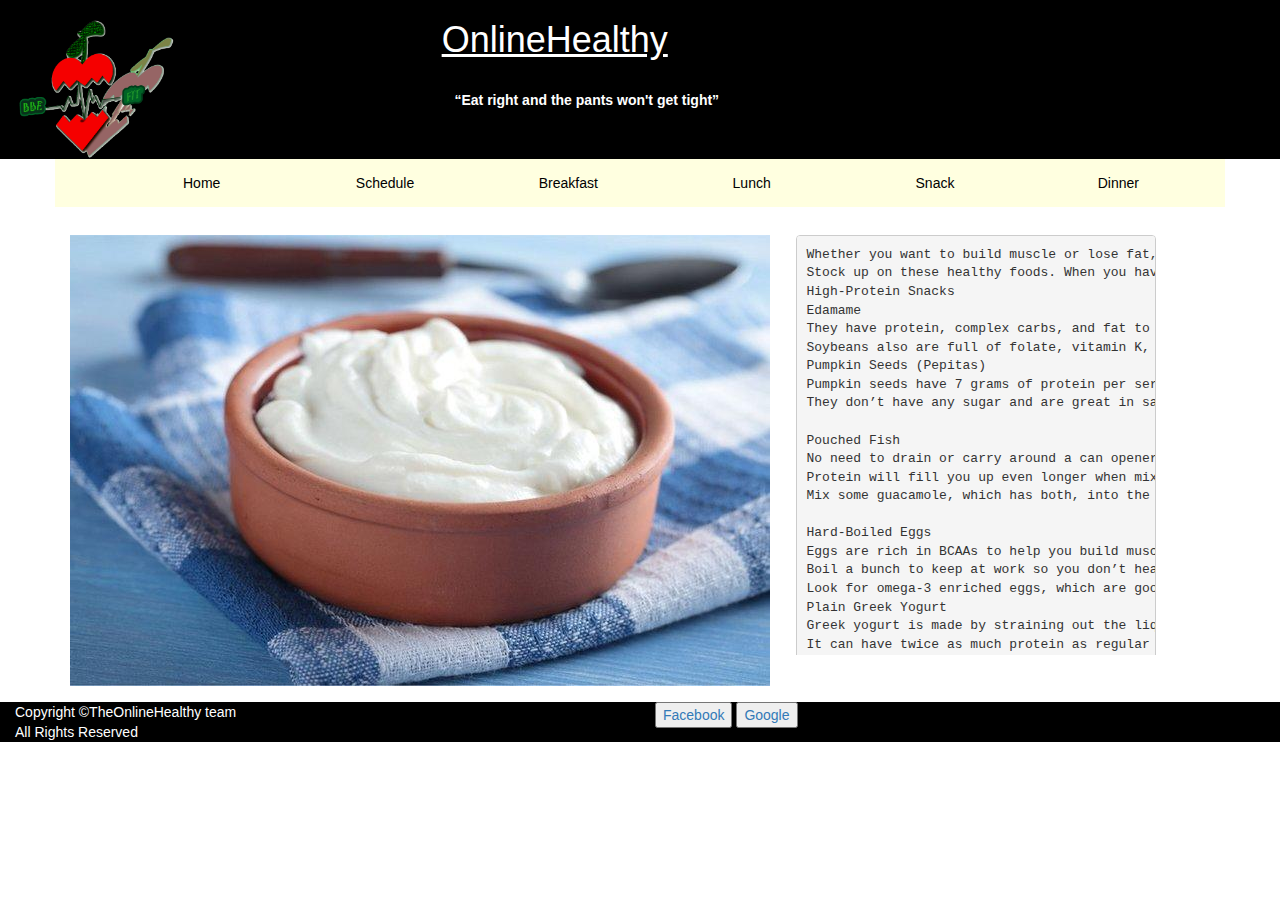
<file: Snack.html>
<!DOCTYPE html>

<!--Welcome to our html,css,js page that created THE onlinehealthy program -->

<html lang="en-US">

<head>
		<title>
		TheOnlineHealthy
		</title>

		<meta http-equiv="Content-Type" content="text/html; charset=utf-8" />
        <meta name="viewport" content="width=device-width, initial-scale=1">
		<link type="text/css" rel="stylesheet" href="./Welcome_page.css" media="all" />
		
			  <link rel="stylesheet" href="https://maxcdn.bootstrapcdn.com/bootstrap/3.3.7/css/bootstrap.min.css">
			  <script src="https://ajax.googleapis.com/ajax/libs/jquery/3.1.1/jquery.min.js"></script>
			  <script src="https://maxcdn.bootstrapcdn.com/bootstrap/3.3.7/js/bootstrap.min.js"></script>

  

</head>


<body>
    <!--This will be the top part of the page -->
	
				
				<div class="container" style="background-color: rgb(0,0,0);width: 100%">
				                        <div class="row">
										               <div class="col-lg-4 col-md-4 col-sm-4 col-xs-4">
													   
													   <img class="logo" src="./healthyfood.PNG" />
													   
													   </div>
													   
													   
													   
													     <div class="col-lg-4 col-md-4 col-sm-4 col-xs-4 title1">
						
															<h1><u>OnlineHealthy</u></h1>  
															</br>
														</div>
                                                        
                                                        <div class="col-lg-4 col-md-4 col-sm-4 col-xs-4 title2">														
															
															<strong>
															<q title="jarib ma bto5sar shi">Eat right and the pants won't get tight</q>
															</strong>
															
															</br>
															</br>       
														</div>
														
                                        </div>
				</div>
	
	
	<!--<script>
 function myFunction() {
    window.open("https://www.facebook.com");
}

setTimeout(function(){alert("PS:If your GF or Wife is next to you, we do not take the responsabilities of your death")},1000);
</script>
-->	
	<!--This part will be for the navigation bar -->
				
    <div class="container">
            <div class="row">
				    <div class="col-lg-12 col-md-12 col-sm-12 col-xs-12 navclass">
										
										<ul id="menu">
						                   
										   	<div class="col-lg-2 col-md-2 col-sm-2 col-xs-2">
       											<li>
												<a href="./index.html">Home</a>
												</li>
											</div>	
											
											
											<div class="col-lg-2 col-md-2 col-sm-2 col-xs-2">
												<li>
												<a>Schedule</a>
												    <ul class="sousMenu">
															<li><a href="./ectomorph.html">Ecto</a></li></br>
															<li><a href="./mesomorph.html">Meso</a></li></br>
															<li><a href="./endomorph.html">Endo</a></li>
													</ul>
												</li> 
										    </div>
										   
										   		<div class="col-lg-2 col-md-2 col-sm-2 col-xs-2">	
												<li>
												<a href="./Breakfast.html">Breakfast</a>
												</li>		  
											</div>
											
										  <div class="col-lg-2 col-md-2 col-sm-2 col-xs-2">											
												<li>
												<a href="./Lunch.html">Lunch</a>
												</li>
											</div>	
												
										   
										   <div class="col-lg-2 col-md-2 col-sm-2 col-xs-2"> 				
												<li>
												<a href="./Snack.html">Snack</a><!--why don't we use onclick -->
												</li>
											</div>
											
											<div class="col-lg-2 col-md-2 col-sm-2 col-xs-2">
												<li>
												<a href="./Dinner.html">Dinner</a>
												</li>
											</div>

											
										</ul>

					</div>
			</div>		
	</div>
	
	
	
	
		<div class="container">
	     <div class="row">
	                    <div class="col-lg-4 col-md-4 col-sm-12 col-xs-12 picsize" style="margin-top: 2em">
			      		   <img src="./sna1.jpg" class="picsize" />
													   
					   </div>
	                 
					   <div class="col-lg-4 col-md-4 col-sm-12 col-xs-12 prep2">
	               
				        <pre>
Whether you want to build muscle or lose fat, you have to eat enough and eat clean.
Stock up on these healthy foods. When you have the right snacks around, you can stop cravings and get fit. Now who's hungry?
High-Protein Snacks
Edamame
They have protein, complex carbs, and fat to give you long-lasting energy.
Soybeans also are full of folate, vitamin K, iron, and magnesium.
Pumpkin Seeds (Pepitas)
Pumpkin seeds have 7 grams of protein per serving, which is a lot.
They don’t have any sugar and are great in salads, oatmeal, yogurt, or cottage cheese.

Pouched Fish
No need to drain or carry around a can opener—all you need for this fish is a fork.
Protein will fill you up even longer when mixed with fat or fiber.
Mix some guacamole, which has both, into the pouch.

Hard-Boiled Eggs
Eggs are rich in BCAAs to help you build muscle.
Boil a bunch to keep at work so you don’t head for the vending machine.
Look for omega-3 enriched eggs, which are good for your brain.[1]
Plain Greek Yogurt
Greek yogurt is made by straining out the liquid.
It can have twice as much protein as regular versions.
It's also full of gut-friendly bacteria and bone-building calcium.
	                    </pre>
	                    </div>
	
	
	
	
	
	
	
	
	     </div> 
	</div>
	
	
	
	
	
	
	
	
	
	
	
	
	
	
		<hr/>	
		
		<footer class="container" style="background-color:black;width:100%;margin-top: -2%">
		    <div class="row">
			 
								<div class="col-lg-6 col-md-6 col-sm-6 col-xs-6" style="color: white">
								Copyright &copy;TheOnlineHealthy team <br/>
								All Rights Reserved
								</div>
									<div class="col-lg-6 col-md-6 col-sm-6 col-xs-6">
								<button><a href="https://www.facebook.com" target="_blank" title="Facebook">Facebook</a></button>
								<button><a href="https://www.google.com" target="_blank" title="Google">Google</a></button>
								</div>
								
			</div>	  
		</footer> 

		
</body>

</html>
</file>
<file: Welcome_page.css>
.title1{
color : rgb(255,255,255);	
font-size: 100%;	
	}
.title2{
color : rgb(255,255,255);	
margin-left: 1%;
font-size: 100%;
}









.logo{
width:40%; 
margin-top: 5%;
}


.navclass{
background-color: lightyellow;
width: 100%;
}

#menu lu , #menu li , #menu .sousMenu{
font-size: 100%;
}

#menu ul {
    list-style-type: none;
    margin: 0;
    padding: 0;
    overflow: hidden;
    background-color: green;
}

#menu li {
    display: inline;
}

#menu li a {
    display: block;
    color: black;
    text-align: center;
    padding: 14px 16px;
    text-decoration: none;
}

#menu li a:hover {
    background-color: lightgreen;
}
#menu .sousMenu
{
	list-style-type: none;
	margin: 0;
	padding: 0;
	border: 0;
	display: none; 
}

#menu .sousMenu li
{
	float: none;
	margin: 0;
	padding: 0;
	border: 0;
	width: 100%;
	border-top: 1px solid transparent;
	border-right: 1px solid transparent;
	font-size: 100%;
}

#menu .sousMenu li a:link,
#menu .sousMenu li a:visited 
{
	display: block;
	color: #FFF;
	margin: 0;
	border: 0;
	text-decoration: none;
}

#menu .sousMenu li a:hover
{
	background-image: none;
	background-color: lightblue;
}


#menu li:hover > .sousMenu { 
	display: block; 
}









.para{
background-color: lightyellow;
border-radius: 10%;	
width: 50%;
}

.para b{
text-shadow: 1px 1px 8px blue;
}

}

.slideshow-container {
  max-width: 100%;
  position: relative;
  margin: auto;
}

.mySlides {
	display: none;
	}
	
.text {
  color: rgb(0,0,0);
  font-size: 140%;
  padding: 1em ;
  position: absolute;
  bottom: 1em;
  width: 100%;
  text-align: center;
}



.prep{
width: 20em;
height: 30em;
overflow: scroll;
margin-top: 2em;
margin-left: 20em;
}
.prep2{
	width: 20em;
height: 30em;
overflow: scroll;
margin-top: 2em;
}
@media only screen and (min-width: 991px){
	.prep2{
		margin-left: 24em;
	}
}


footer{
font-size: 100%;
}








@media only screen and (max-width: 767px){
.title1{
color : rgb(255,255,255);	
font-size: 100%;
	}
.title2{
color : rgb(255,255,255);	
margin-left: 40%;
font-size: 100%
}








.logo{
width:100%; 
margin-top: 5%;
}

.navclass{
background-color: lightyellow;
width: 100%;
}

#menu lu , #menu li , #menu .sousMenu {
font-size: 80%;
}

#menu ul {
    list-style-type: none;
    margin: 0;
    padding: 0;
    overflow: hidden;
    background-color: rgb(0,0,0);
}

#menu li {
    display: inline;
}

#menu li a {
    display: block;
    color: black;
    text-align: center;
    padding: 10px 30px 10px 10px;
    text-decoration: none;
}

#menu li a:hover {
    background-color: blue;
}
#menu .sousMenu
{
	list-style-type: none;
	margin: 0;
	padding: 0;
	border: 0;
	display: none; 
	padding: 10px 40px 0px 0px;
	font-size: 100%;
}

#menu .sousMenu li
{
	float: none;
	margin: 0;
	padding: 0;
	border: 0;
	width: 100%;
	border-top: 1px solid transparent;
	border-right: 1px solid transparent;
}

#menu .sousMenu li a:link,
#menu .sousMenu li a:visited 
{
	display: block;
	color: #FFF;
	margin: 0;
	border: 0;
	text-decoration: none;
}

#menu .sousMenu li a:hover
{
	background-image: none;
	background-color: #F2462E;
}


#menu li:hover > .sousMenu { 
	display: block;	
}









.para{
background-color: lightyellow;
border-radius: 10%;	
width: 50%;
}

.para b{
text-shadow: 1px 1px 8px blue;
}


.slideshow-container {
  max-width: 100%;
  position: relative;
  margin: auto;
}

.mySlides {
	display: none;
	}
	
.text {
  color: rgb(0,0,0);
  font-size: 80%;
  padding: 1em ;
  position: absolute;
  bottom: 1em;
  width: 100%;
  text-align: center;
}

.prep{
width: 10em;
height: 15em;
overflow: scroll;
margin-top: 2em;
margin-left: 0em;
}
.prep2{
	width: 10em;
height: 15em;
overflow: scroll;
margin-top: 2em;
margin-left: 0em;
}
	
.picsize{
width: 60%;
}






footer{
font-size: 100%;
}

}

@media only screen and (min-width: 768px) and (max-width: 990px){

.prep{
width: 20em;
height: 25em;
overflow: scroll;
margin-top: 2em;
margin-left: 0em;
}
.picsize{
width:80%;
}




}
</file>
<file: hadicss.css>
.title1{
color : rgb(255,255,255);	
font-size: 100%;	
	}
.title2{
color : rgb(255,255,255);	
margin-left: 1%;
font-size: 100%;
}









.logo{
width:40%; 
margin-top: 5%;
}


.navclass{
background-color: lightyellow;
width: 100%;
}

#menu lu , #menu li , #menu .sousMenu{
font-size: 100%;
}

#menu ul {
    list-style-type: none;
    margin: 0;
    padding: 0;
    overflow: hidden;
    background-color: green;
}

#menu li {
    display: inline;
}

#menu li a {
    display: block;
    color: black;
    text-align: center;
    padding: 14px 16px;
    text-decoration: none;
}

#menu li a:hover {
    background-color: lightgreen;
}
#menu .sousMenu
{
	list-style-type: none;
	margin: 0;
	padding: 0;
	border: 0;
	display: none; 
}

#menu .sousMenu li
{
	float: none;
	margin: 0;
	padding: 0;
	border: 0;
	width: 100%;
	border-top: 1px solid transparent;
	border-right: 1px solid transparent;
	font-size: 100%;
}

#menu .sousMenu li a:link,
#menu .sousMenu li a:visited 
{
	display: block;
	color: #FFF;
	margin: 0;
	border: 0;
	text-decoration: none;
}

#menu .sousMenu li a:hover
{
	background-image: none;
	background-color: lightblue;
}


#menu li:hover > .sousMenu { 
	display: block; 
}







header{
background-color: rgb(0,0,0);
margin-top: -0.5em;
margin-left: -0.5em;
width: 110%;
margin-bottom: 1em;
}

.ectomorph{
	box-shadow : 1em 1em 1em  #936c6c;
	font-size:larger;
	text-align:center;
	background-color:lightyellow;
	margin-bottom:15%;
	margin-left:5%;
	border-radius:2%;
	
}
.ectomorph tr {
	color:  blue;
}
.ectomorph tr th{
	padding-right:1%;
}
#ecto{
	
	font-size:x-large;
	color:  blue;
	width: 100%;
	box-shadow : 1em 1em 1em  #936c6c;
background-color:lightyellow;
float:left;	
margin-right:5%;
margin-left:5%;
margin-top:1%;
padding:2%;
border-radius:2%;
	
}
#meso{
		font-size:x-large;
	color:  blue;
	width: 100%;
	box-shadow : 1em 1em 1em  #936c6c;
background-color:lightyellow;	
margin-right:5%;
margin-left:1%;
margin-top:1%;
margin-bottom:5%;
padding:2%;
border-radius:2%;		
}


body{
background-image:url("./bag1.jpg");
background-repeat: repeat;
  background-size: 100% 100%;
}

footer{
font-size: 100%;
}



@media only screen and (max-width: 767px){
.title1{
color : rgb(255,255,255);	
font-size: 100%;
	}
.title2{
color : rgb(255,255,255);	
margin-left: 40%;
font-size: 100%
}








.logo{
width:100%; 
margin-top: 5%;
}

.navclass{
background-color: lightyellow;
width: 100%;
}

#menu lu , #menu li , #menu .sousMenu {
font-size: 80%;
}

#menu ul {
    list-style-type: none;
    margin: 0;
    padding: 0;
    overflow: hidden;
    background-color: rgb(0,0,0);
}

#menu li {
    display: inline;
}

#menu li a {
    display: block;
    color: black;
    text-align: center;
    padding: 10px 30px 10px 10px;
    text-decoration: none;
}

#menu li a:hover {
    background-color: blue;
}
#menu .sousMenu
{
	list-style-type: none;
	margin: 0;
	padding: 0;
	border: 0;
	display: none; 
	padding: 10px 40px 0px 0px;
	font-size: 100%;
}

#menu .sousMenu li
{
	float: none;
	margin: 0;
	padding: 0;
	border: 0;
	width: 100%;
	border-top: 1px solid transparent;
	border-right: 1px solid transparent;
}

#menu .sousMenu li a:link,
#menu .sousMenu li a:visited 
{
	display: block;
	color: #FFF;
	margin: 0;
	border: 0;
	text-decoration: none;
}

#menu .sousMenu li a:hover
{
	background-image: none;
	background-color: #F2462E;
}


#menu li:hover > .sousMenu { 
	display: block;	
}


footer{
font-size: 100%;
}

}
</file>
